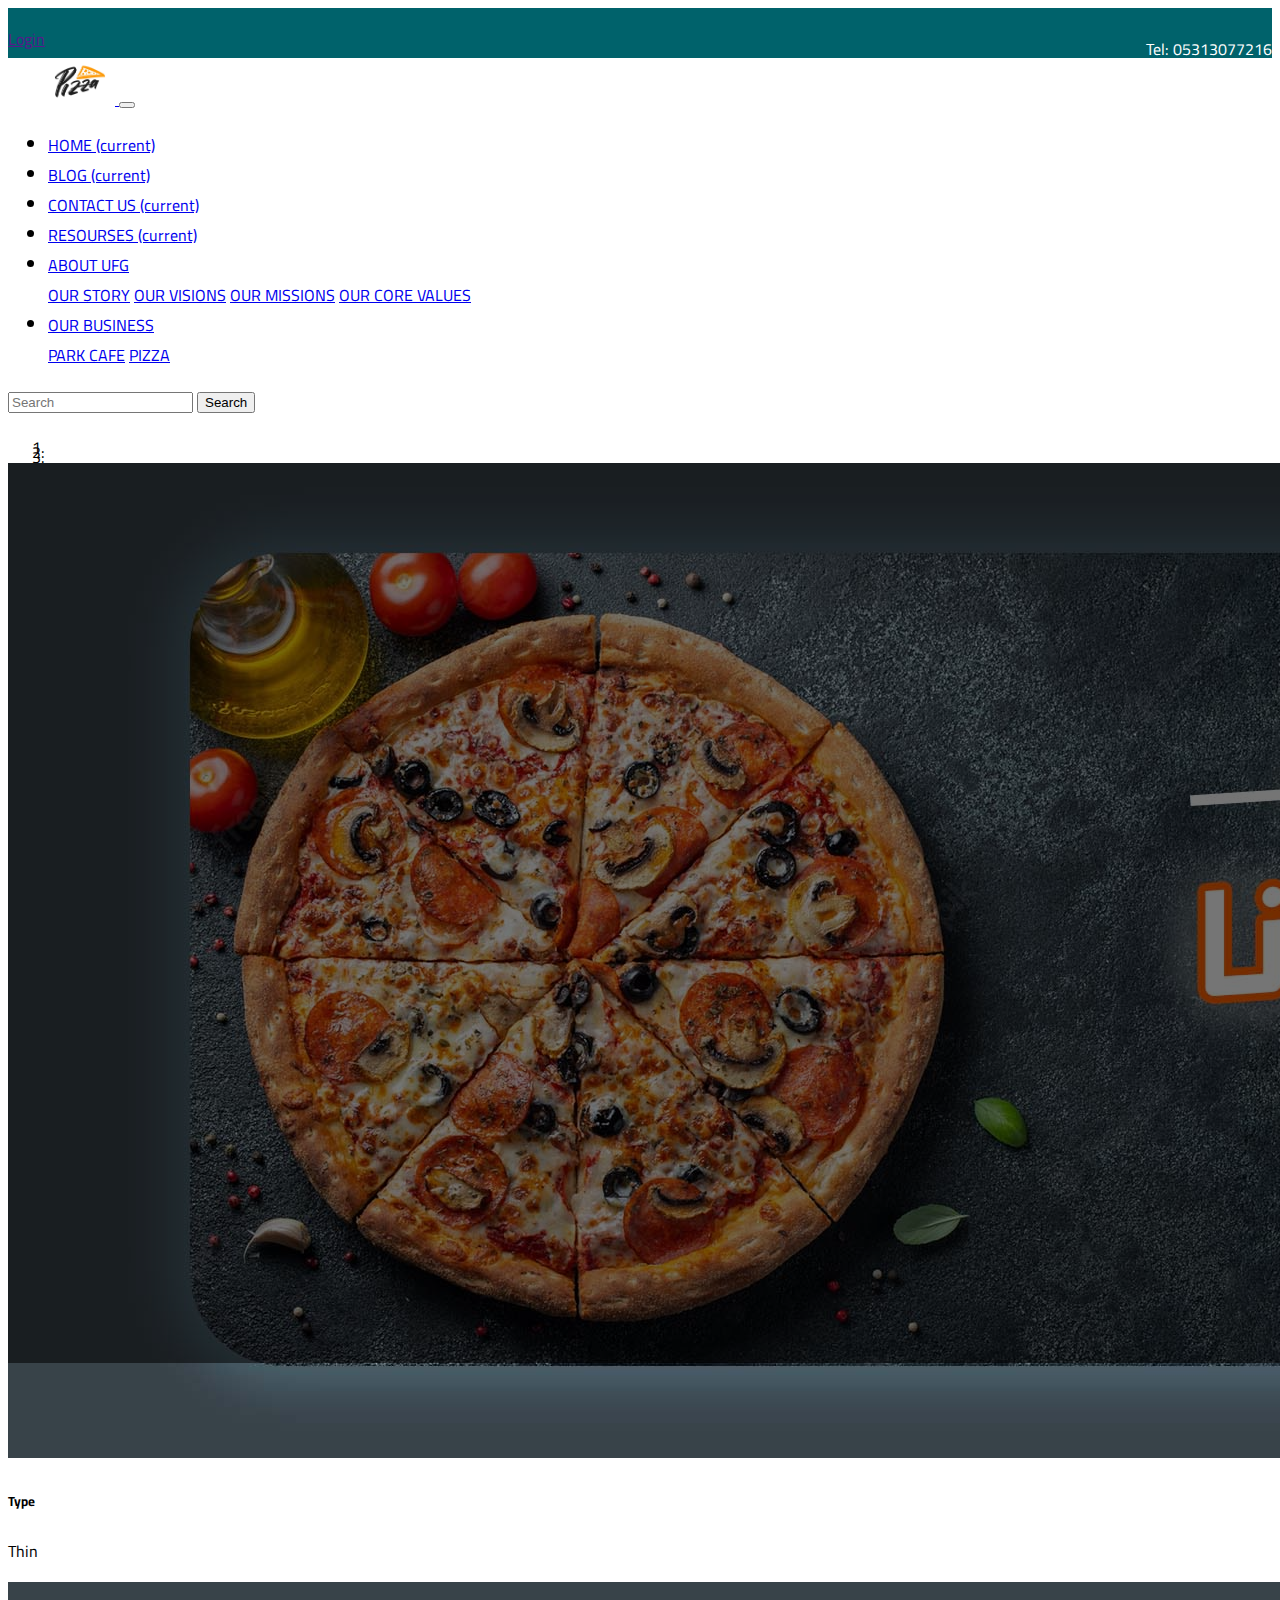
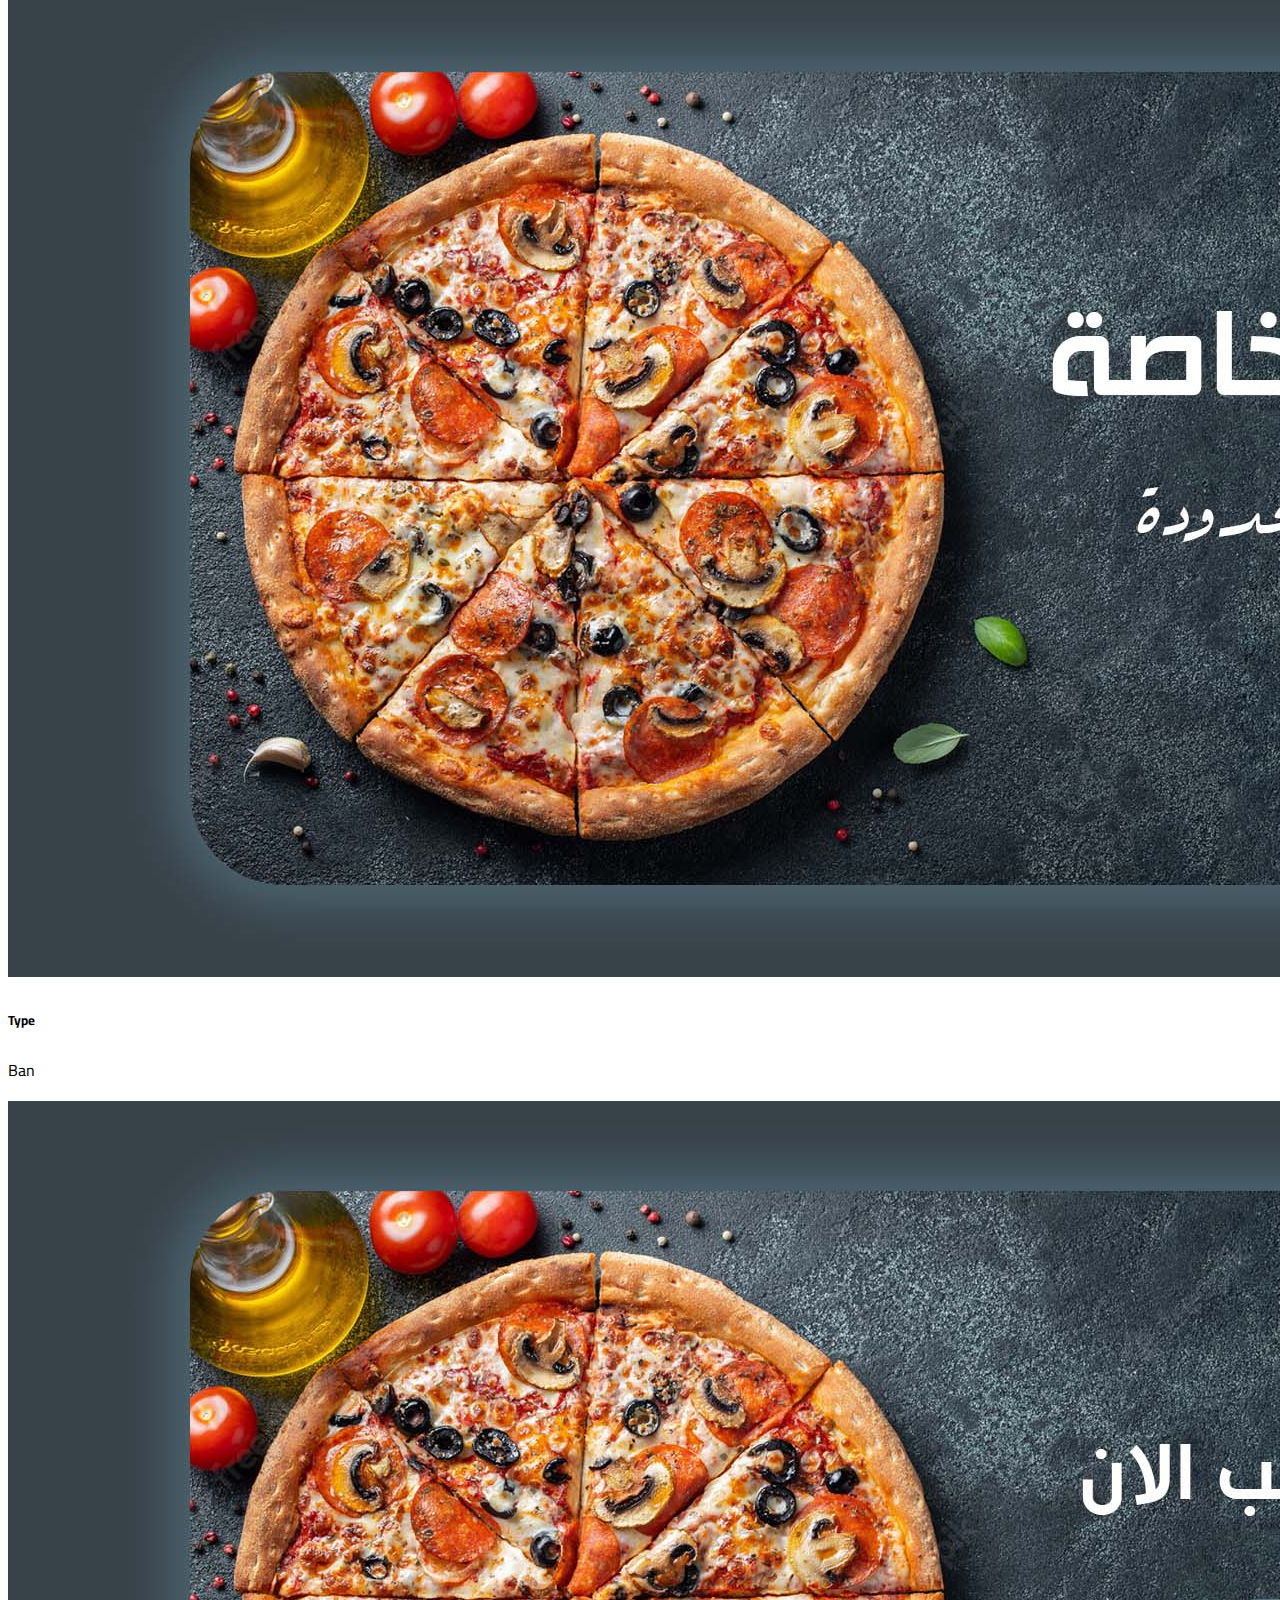
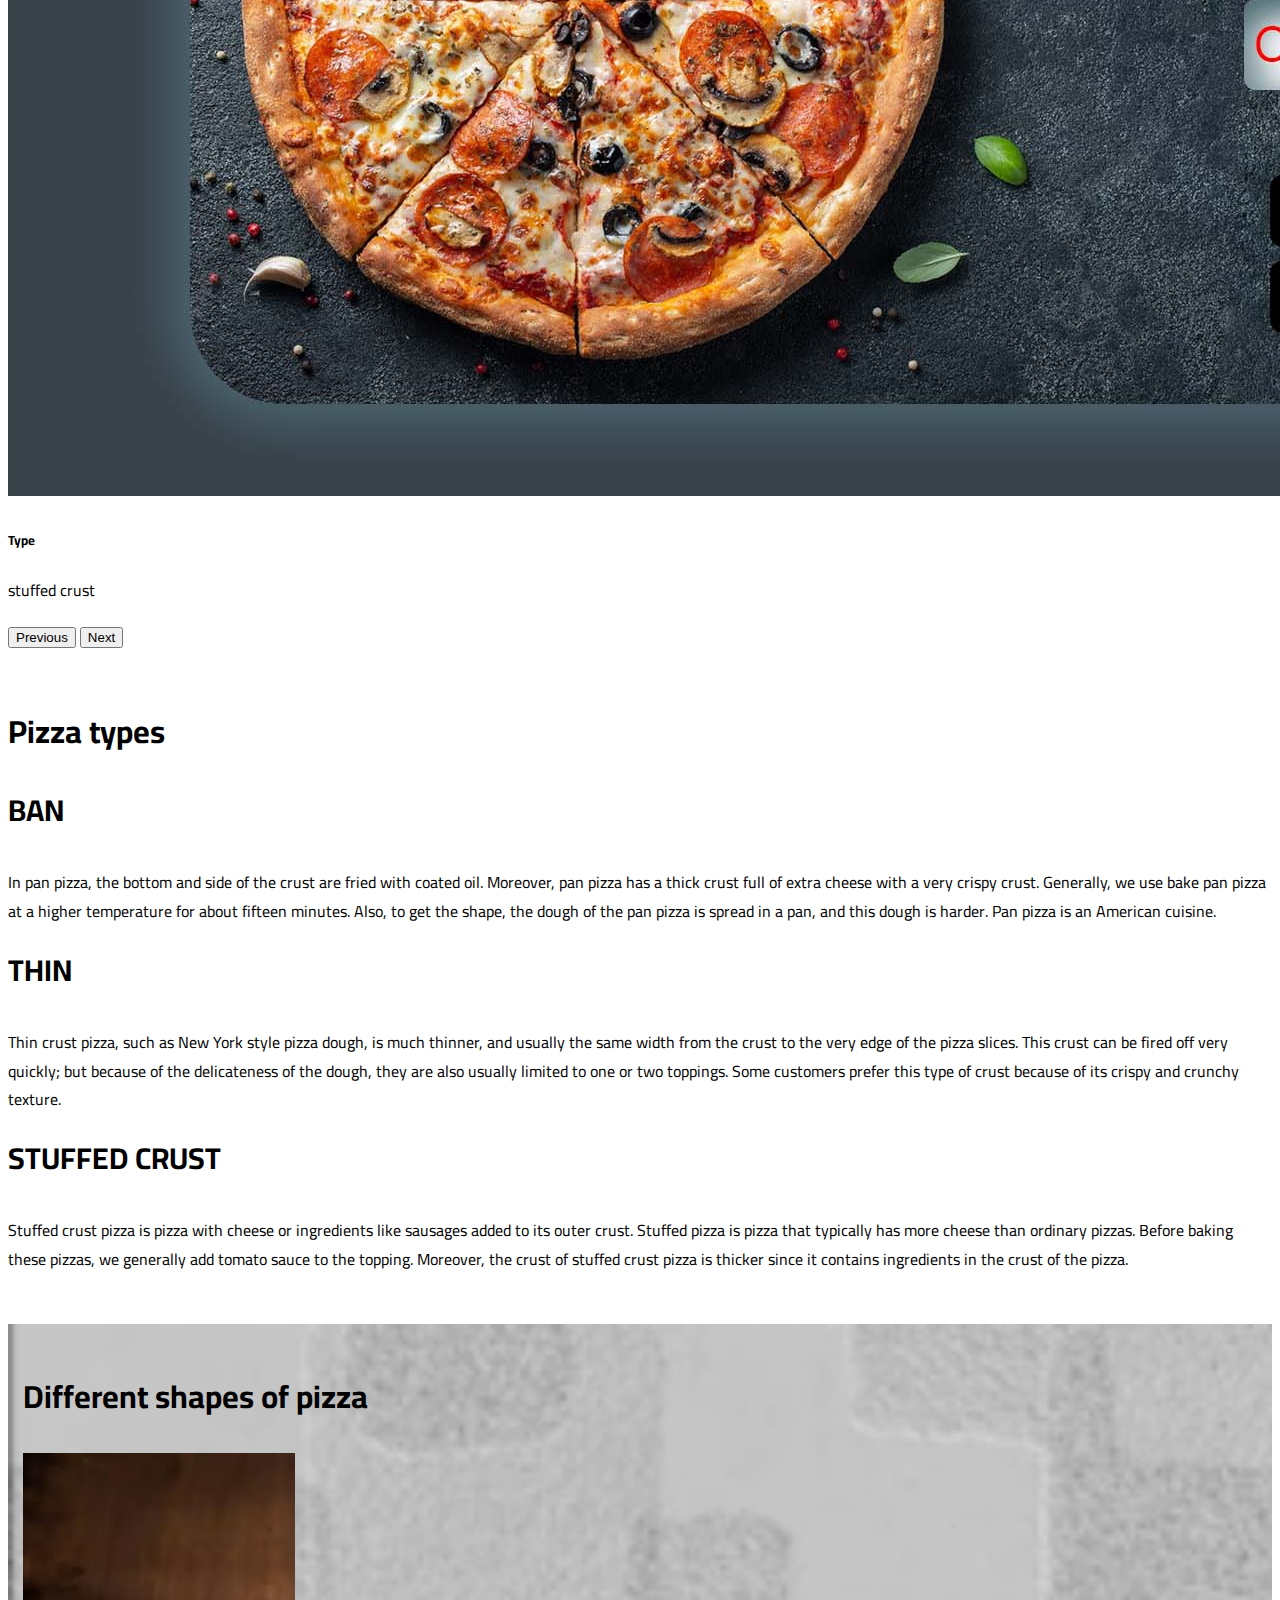
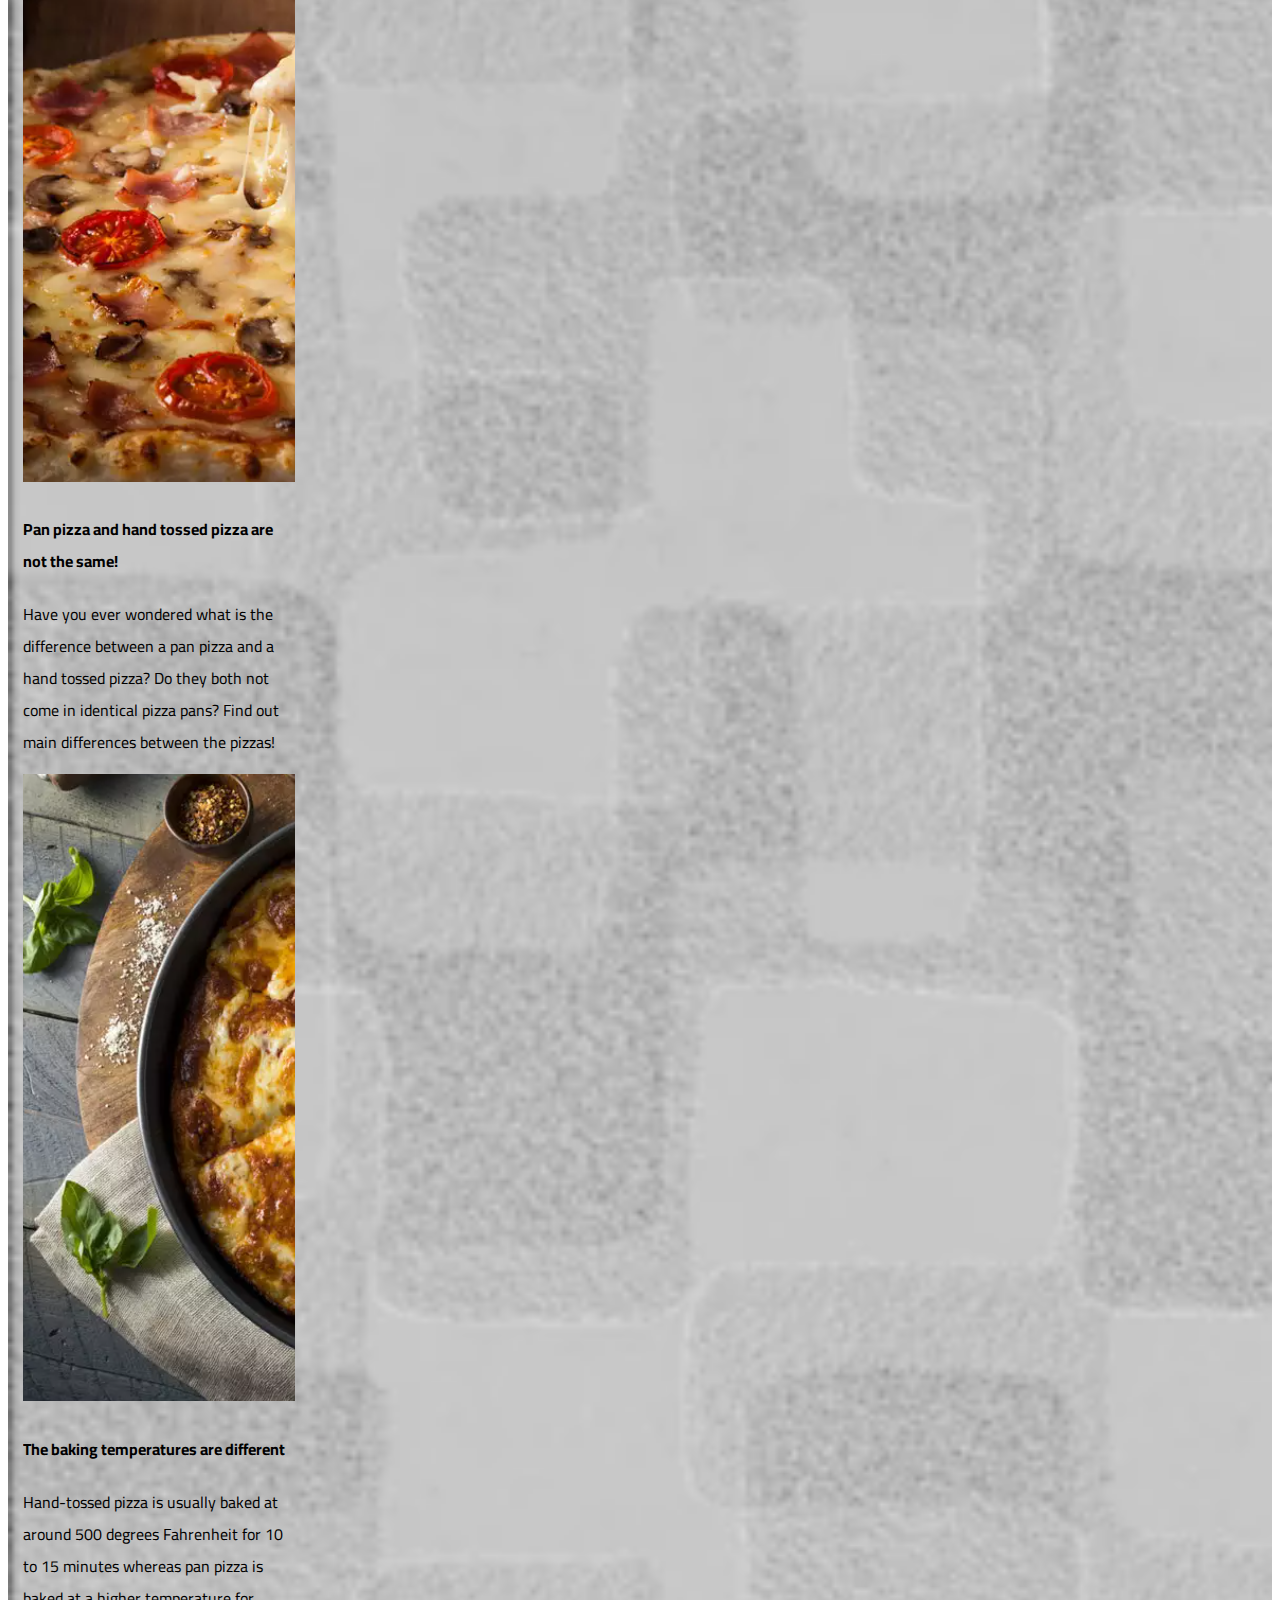
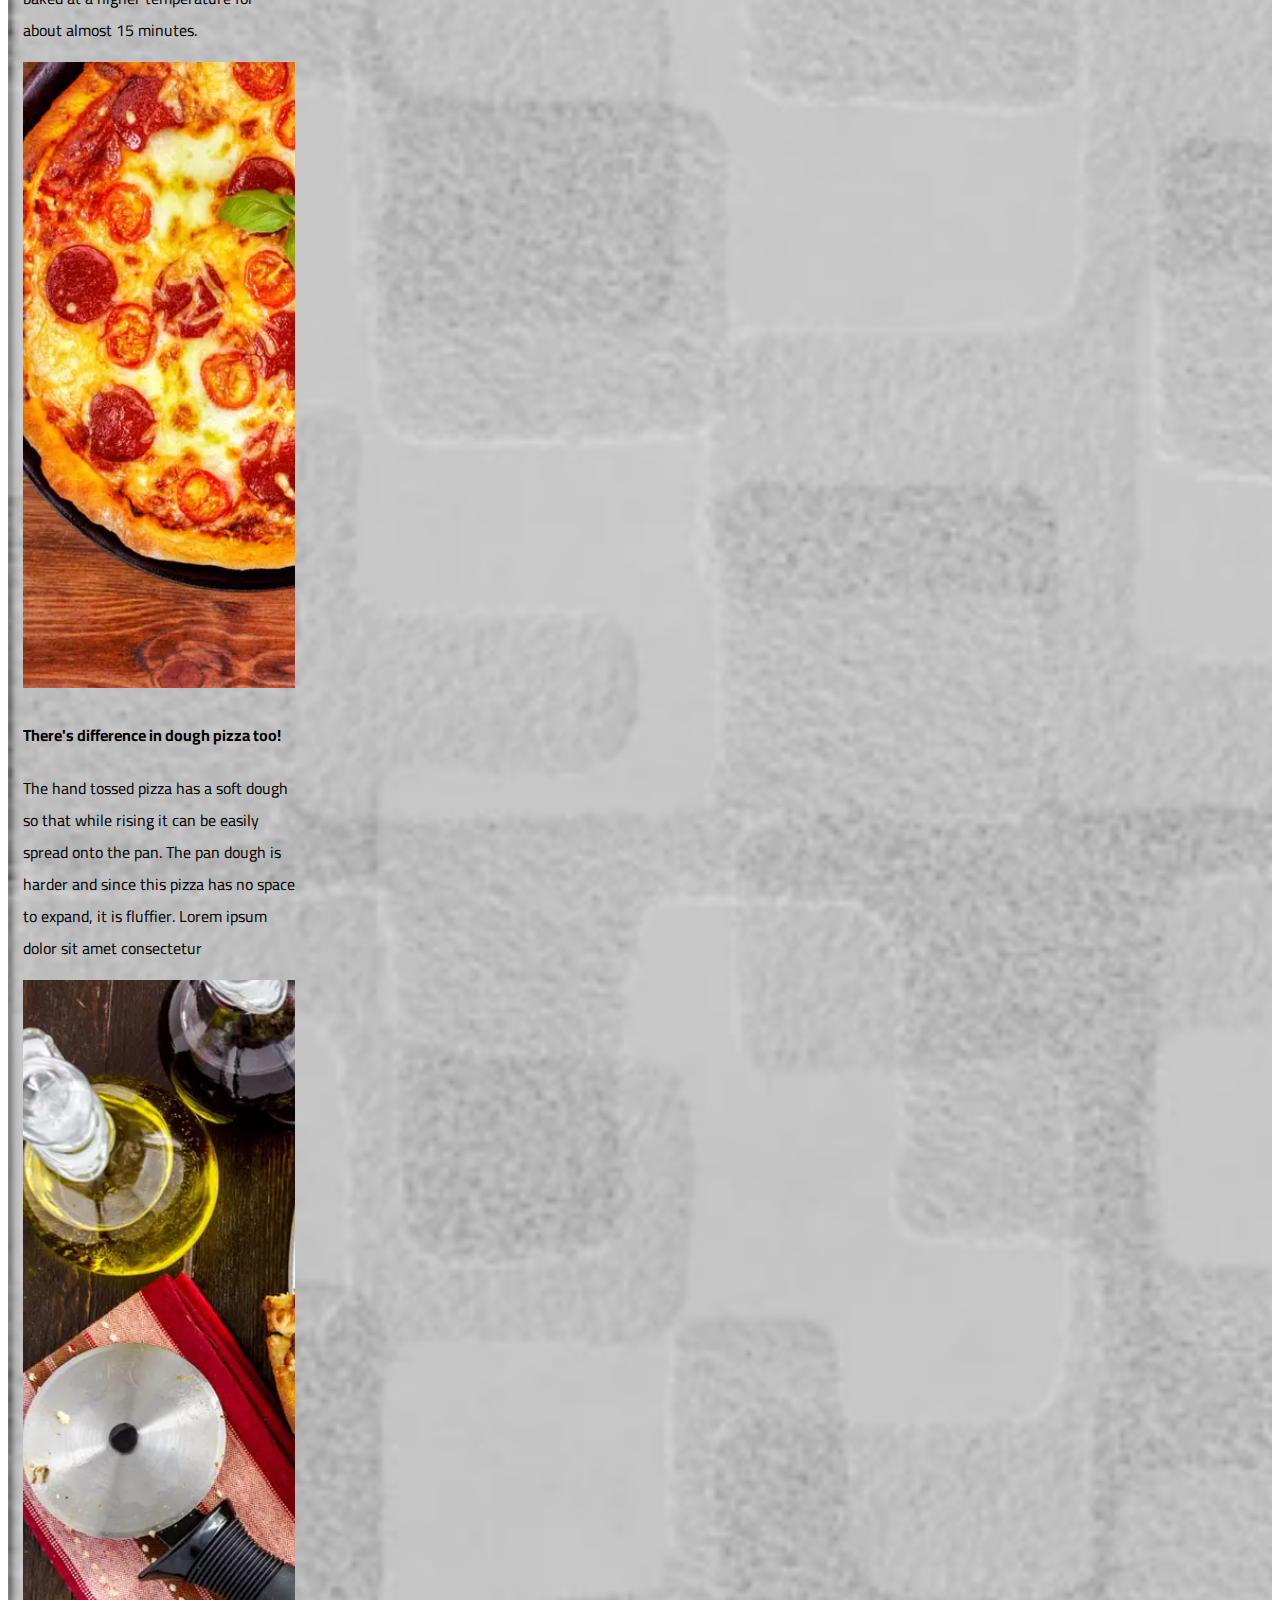
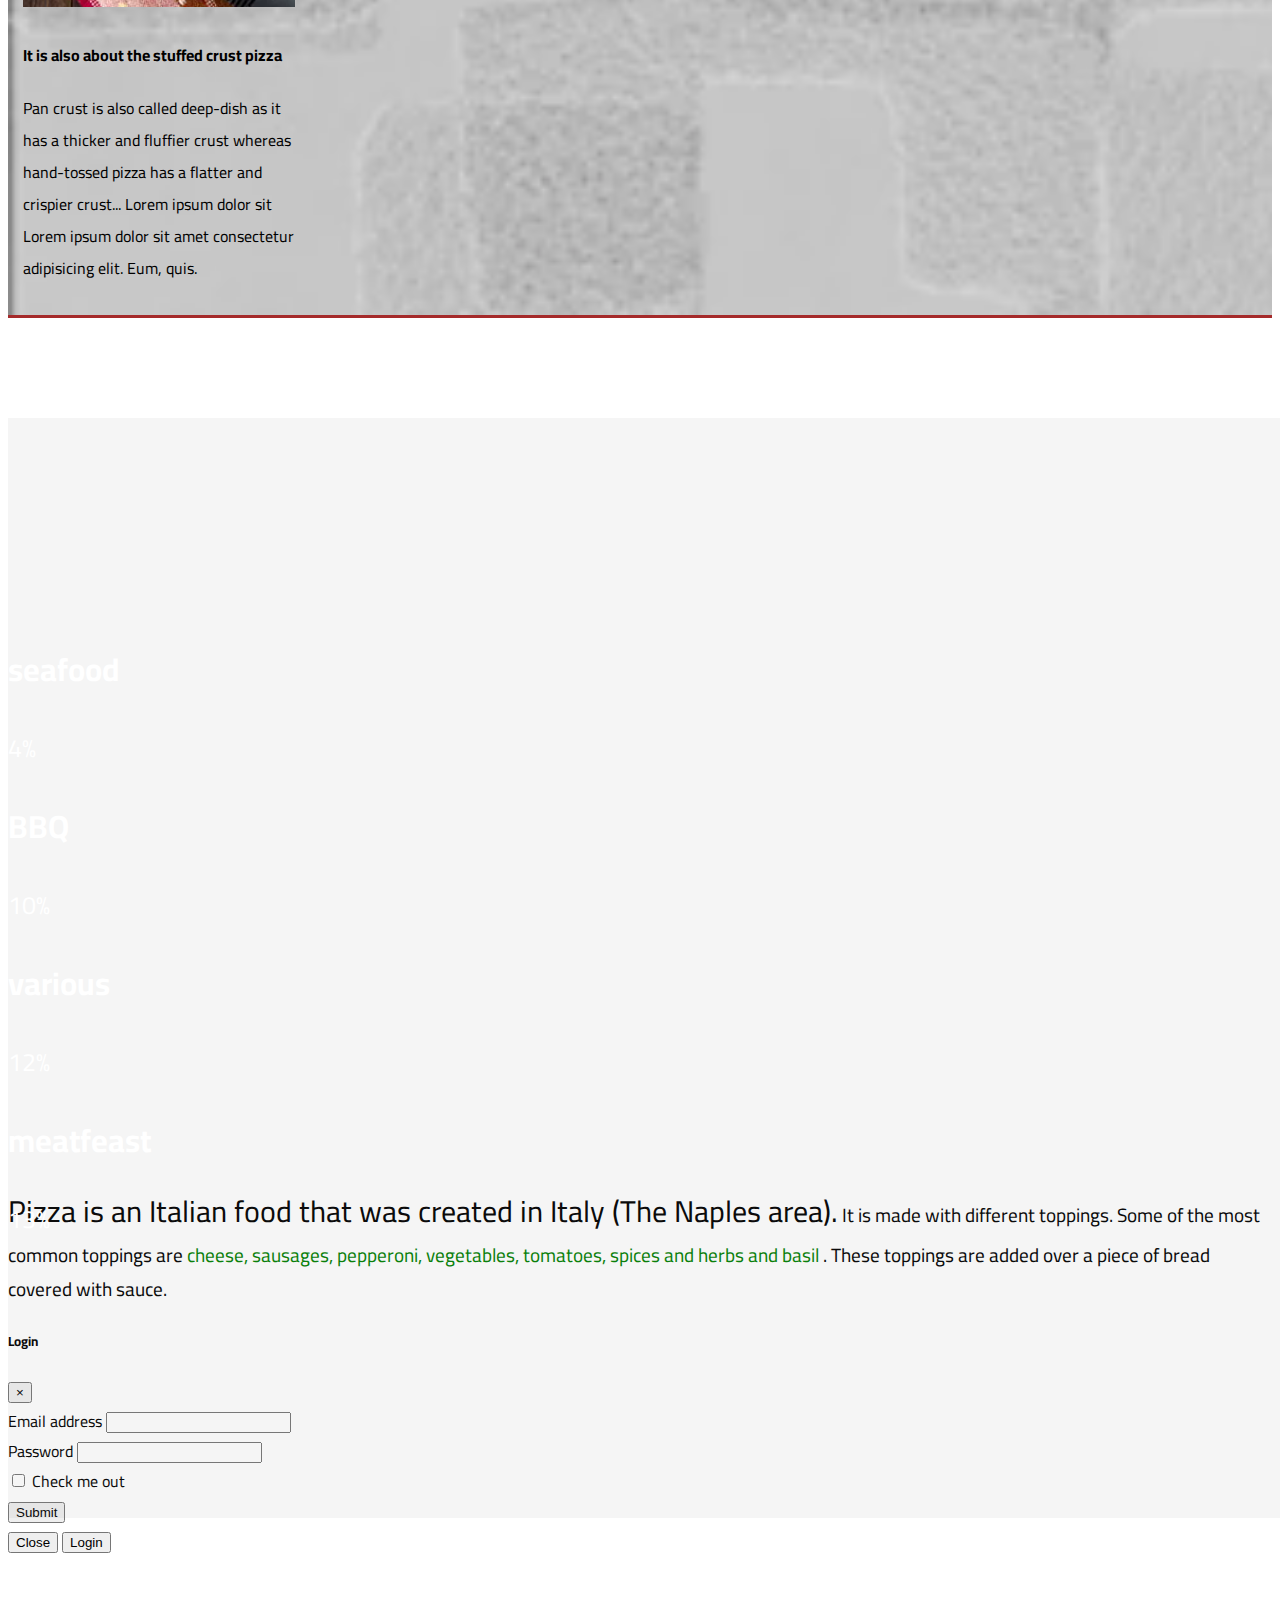
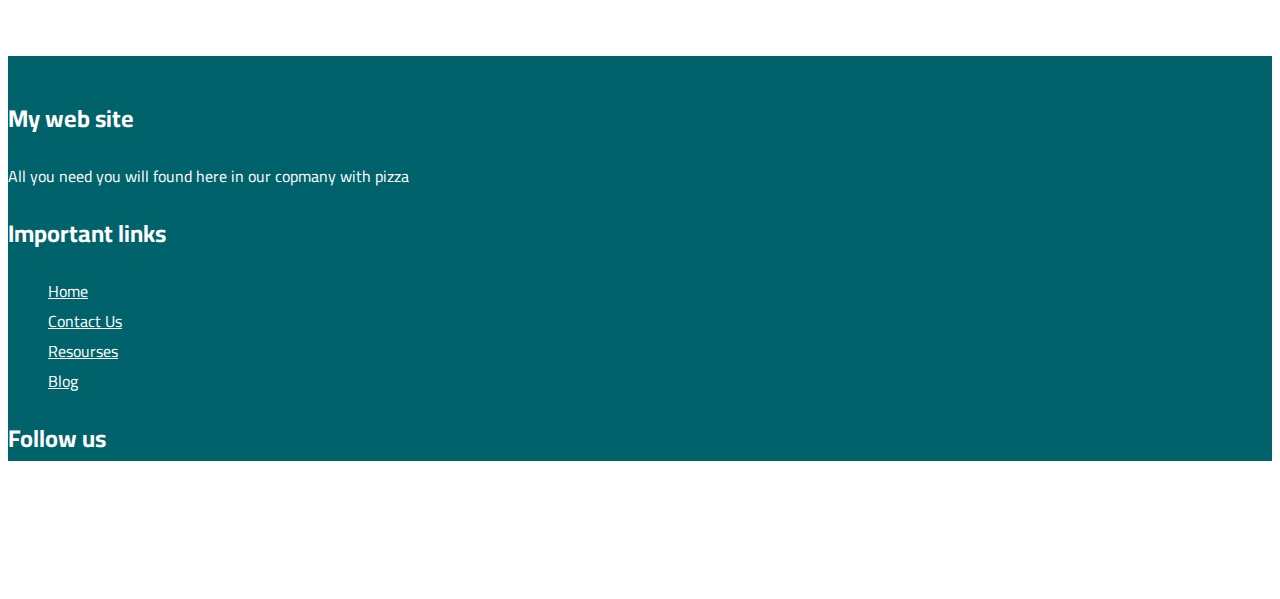
<file: index.html>
<!DOCTYPE html>
<html lang="en">

<head>
  <meta charset="UTF-8">
  <meta http-equiv="X-UA-Compatible" content="IE=edge">
  <meta name="viewport" content="width=device-width, initial-scale=1.0">
  <link rel="stylesheet" href="https://cdnjs.cloudflare.com/ajax/libs/font-awesome/6.2.1/css/all.min.css"
    integrity="sha512-MV7K8+y+gLIBoVD59lQIYicR65iaqukzvf/nwasF0nqhPay5w/9lJmVM2hMDcnK1OnMGCdVK+iQrJ7lzPJQd1w=="
    crossorigin="anonymous" referrerpolicy="no-referrer" />
  <link rel="stylesheet" href="https://cdn.jsdelivr.net/npm/bootstrap@4.6.2/dist/css/bootstrap.min.css"
    integrity="sha384-xOolHFLEh07PJGoPkLv1IbcEPTNtaed2xpHsD9ESMhqIYd0nLMwNLD69Npy4HI+N" crossorigin="anonymous">
  <link rel="stylesheet" href="css/style.css">
  <title>pizza project</title>
</head>

<body>
  <!-- start header -->
  <div class="header">
    <div class="container">
      <div class="row">
        <div class="col">

          <a href="" class="btn btn-outline-info" data-toggle="modal" data-target="#staticBackdrop">Login</a>

          <a href="">
            <i class="fa-brands fa-facebook ml-2"></i>
            <i class="fa-brands fa-youtube ml-2"></i>
            <i class="fa-brands fa-linkedin-in ml-2"></i>
            <i class="fa-brands fa-twitter ml-2"></i>
          </a>

        </div>
        <div class="col">
          <p style="float: right;">Tel: 05313077216 </p>
        </div>

      </div>
    </div>
  </div>
  <!-- end header -->

  <!-- start navbar -->
  <nav class="navbar navbar-expand-lg navbar-light ">
    <div class="container">
      <a class="navbar-brand" href="#">
        <img src="img/pizza_logo.jpg" style="width: 70px;" alt="">
      </a>
      <button class="navbar-toggler" type="button" data-toggle="collapse" data-target="#navbarSupportedContent"
        aria-controls="navbarSupportedContent" aria-expanded="false" aria-label="Toggle navigation">
        <span class="navbar-toggler-icon"></span>
      </button>

      <div class="collapse navbar-collapse" id="navbarSupportedContent">
        <ul class="navbar-nav mr-auto">
          <li class="nav-item active">
            <a class="nav-link" href="index.html">HOME <span class="sr-only">(current)</span></a>
          </li>
          <li class="nav-item active">
            <a class="nav-link" href="blog.html">BLOG <span class="sr-only">(current)</span></a>
          </li>
          <li class="nav-item active">
            <a class="nav-link" href="contact-us.html">CONTACT US <span class="sr-only">(current)</span></a>
          </li>
          <li class="nav-item active">
            <a class="nav-link" href="blog_details.html">RESOURSES <span class="sr-only">(current)</span></a>
          </li>
          <li class="nav-item dropdown">
            <a class="nav-link dropdown-toggle" href="#" role="button" data-toggle="dropdown" aria-expanded="false">
              ABOUT UFG
            </a>
            <div class="dropdown-menu">
              <a class="dropdown-item" href="#">OUR STORY</a>
              <a class="dropdown-item" href="#">OUR VISIONS</a>
              <a class="dropdown-item" href="#">OUR MISSIONS</a>
              <a class="dropdown-item" href="#">OUR CORE VALUES</a>
            </div>
          </li>
          <li class="nav-item dropdown">
            <a class="nav-link dropdown-toggle" href="#" role="button" data-toggle="dropdown" aria-expanded="false">
              OUR BUSINESS
            </a>
            <div class="dropdown-menu">
              <a class="dropdown-item" href="#">PARK CAFE</a>
              <a class="dropdown-item" href="#">PIZZA</a>
            </div>
          </li>
        </ul>
        <form class="form-inline my-2 my-lg-0">
          <input class="form-control mr-sm-2" type="search" placeholder="Search" aria-label="Search">
          <button class="btn btn-outline-success my-2 my-sm-0" type="submit">Search</button>
        </form>
      </div>
    </div>
  </nav>
  <!-- end navbar -->

  <!-- start slider -->
  <div id="carouselExampleCaptions" class="carousel slide" data-ride="carousel">
    <ol class="carousel-indicators">
      <li data-target="#carouselExampleCaptions" data-slide-to="0" class="active"></li>
      <li data-target="#carouselExampleCaptions" data-slide-to="1"></li>
      <li data-target="#carouselExampleCaptions" data-slide-to="2"></li>
    </ol>
    <div class="carousel-inner">
      <div class="overlay"></div>
      <div class="carousel-item active">
        <img src="img/slider (1).jpg" class="d-block w-100" alt="...">
        <div class="carousel-caption d-none d-md-block">
          <h5>Type</h5>
          <p>Thin</p>
        </div>
      </div>
      <div class="carousel-item">
        <img src="img/slider2.jpg" class="d-block w-100" alt="...">
        <div class="carousel-caption d-none d-md-block">
          <h5>Type</h5>
          <p>Ban</p>
        </div>
      </div>
      <div class="carousel-item">
        <img src="img/slider3.jpg" class="d-block w-100" alt="...">
        <div class="carousel-caption d-none d-md-block">
          <h5>Type</h5>
          <p>stuffed crust</p>
        </div>
      </div>
    </div>
    <button class="carousel-control-prev" type="button" data-target="#carouselExampleCaptions" data-slide="prev">
      <span class="carousel-control-prev-icon" aria-hidden="true"></span>
      <span class="sr-only">Previous</span>
    </button>
    <button class="carousel-control-next" type="button" data-target="#carouselExampleCaptions" data-slide="next">
      <span class="carousel-control-next-icon" aria-hidden="true"></span>
      <span class="sr-only">Next</span>
    </button>
  </div>
  <!-- end slider -->

  <!-- start features -->
  <div class="features text-center">
    <h1>Pizza types</h1>
    <div class="container">
      <div class="row">
        <div class="col-lg-4 col-md-3 col-sm-1">
          <i class="fa-sharp fa-solid fa-pizza-slice rounded-circle"></i>
          <h3>BAN</h3>
          <p>In pan pizza, the bottom and side of the crust are fried with coated oil. Moreover, pan pizza has a thick
            crust full of extra cheese with a very crispy crust. Generally, we use bake pan pizza at a higher
            temperature for about fifteen minutes. Also, to get the shape, the dough of the pan pizza is spread in a
            pan, and this dough is harder. Pan pizza is an American cuisine.</p>
        </div>

        <div class="col-lg-4 col-md-3 col-sm-1">
          <i class="fa-sharp fa-solid fa-pizza-slice rounded-circle"></i>
          <h3>THIN</h3>
          <p>Thin crust pizza, such as New York style pizza dough, is much thinner, and usually the same width from the
            crust to the very edge of the pizza slices. This crust can be fired off very quickly; but because of the
            delicateness of the dough, they are also usually limited to one or two toppings. Some customers prefer this
            type of crust because of its crispy and crunchy texture.</p>
        </div>

        <div class="col-lg-4 col-md-3 col-sm-1">
          <i class="fa-sharp fa-solid fa-pizza-slice rounded-circle"></i>
          <h3>STUFFED CRUST</h3>
          <p>Stuffed crust pizza is pizza with cheese or ingredients like sausages added to its outer crust. Stuffed
            pizza is pizza that typically has more cheese than ordinary pizzas. Before baking these pizzas, we generally
            add tomato sauce to the topping. Moreover, the crust of stuffed crust pizza is thicker since it contains
            ingredients in the crust of the pizza.</p>
        </div>

      </div>
    </div>
  </div>
  <!-- end features -->

  <!-- start content -->
  <div class="content text-center">
    <h1 style="margin-bottom: 25px; margin-top: 25px;">Different shapes of pizza</h1>
    <div class="container">
      <div class="row">
        <div class="col-lg-3">
          <div class="card rounded" style="width: 17rem; overflow: hidden;">
            <img src="img/ptype1.jpg" class="card-img-top" alt="...">
            <div class="card-body">
              <h4 class="card-title">Pan pizza and hand tossed pizza are not the same!</h4>
              <p class="card-text">Have you ever wondered what is the difference between a pan pizza and a hand tossed
                pizza? Do they both not come in identical pizza pans? Find out main differences between the pizzas!</p>
            </div>
          </div>
        </div>
        <div class="col-lg-3">
          <div class="card" style="width: 17rem; overflow: hidden;">
            <img src="img/ptype2.jpg" class="card-img-top " alt="...">
            <div class="card-body">
              <h4 class="card-title">The baking temperatures are different</h4>
              <p class="card-text">Hand-tossed pizza is usually baked at around 500 degrees Fahrenheit for 10 to 15
                minutes whereas pan pizza is baked at a higher temperature for about almost 15 minutes.</p>
            </div>
          </div>
        </div>
        <div class="col-lg-3">
          <div class="card" style="width: 17rem; overflow: hidden;">
            <img src="img/ptype4.jpg" class="card-img-top " alt="...">
            <div class="card-body">
              <h4 class="card-title">There's difference in dough pizza too!</h4>
              <p class="card-text">The hand tossed pizza has a soft dough so that while rising it can be easily spread
                onto the pan. The pan dough is harder and since this pizza has no space to expand, it is fluffier. Lorem
                ipsum dolor sit amet consectetur </p>
            </div>
          </div>
        </div>
        <div class="col-lg-3">
          <div class="card" style="width: 17rem; overflow: hidden;">
            <img src="img/ptype5.jpg" class="card-img-top " alt="...">
            <div class="card-body">
              <h4 class="card-title">It is also about the stuffed crust pizza</h4>
              <p class="card-text">Pan crust is also called deep-dish as it has a thicker and fluffier crust whereas
                hand-tossed pizza has a flatter and crispier crust... Lorem ipsum dolor sit Lorem ipsum dolor sit amet
                consectetur adipisicing elit. Eum, quis. </p>

            </div>
          </div>
        </div>
      </div>
    </div>
  </div>
  <!-- end content -->

  <!-- start statistic -->
  <div class="statistic text-center">
    <div class="overlay">
      <div class="container">
        <div class="row">
          <div class="col-lg-2">
            <h1>seafood</h1>
            <p style="font-size: 25px;">4%</p>
          </div>
          <div class="col-lg-2">
            <h1>BBQ</h1>
            <p style="font-size: 25px;">10%</p>
          </div>
          <div class="col-lg-2">
            <h1>various</h1>
            <p style="font-size: 25px;">12%</p>
          </div>
          <div class="col-lg-2">
            <h1>meatfeast</h1>
            <p style="font-size: 25px;">13%</p>
          </div>

        </div>
      </div>
    </div>
  </div>
  </div>
  <!-- end statistic -->

  <!-- pg -->
  <div class="pg mt-5">
    <div class="container">
      <p>
        <span style="font-size: larger; line-height: 1.8;"><span style="font-size: 30px;">Pizza is an Italian food that was created in Italy (The Naples area).</span> It
        is made with different toppings. Some of the most common toppings are <span style="color: green;">cheese, sausages, pepperoni,
          vegetables, tomatoes, spices and herbs and basil</span> . These toppings are added over a piece of bread covered with
        sauce.</span>
      </p>
    </div>
  </div>
  <!-- pg -->


  <!-- Modal -->
  <div class="modal fade" id="staticBackdrop" data-backdrop="static" data-keyboard="false" tabindex="-1"
    aria-labelledby="staticBackdropLabel" aria-hidden="true">
    <div class="modal-dialog">
      <div class="modal-content">
        <div class="modal-header">
          <h5 class="modal-title" id="staticBackdropLabel">Login</h5>
          <button type="button" class="close" data-dismiss="modal" aria-label="Close">
            <span aria-hidden="true">&times;</span>
          </button>
        </div>
        <div class="modal-body">
          <form>
            <div class="form-group">
              <label for="exampleInputEmail1">Email address</label>
              <input type="email" class="form-control" id="exampleInputEmail1" aria-describedby="emailHelp">
              <small id="emailHelp" class="form-text text-muted"></small>
            </div>
            <div class="form-group">
              <label for="exampleInputPassword1">Password</label>
              <input type="password" class="form-control" id="exampleInputPassword1">
            </div>
            <div class="form-group form-check">
              <input type="checkbox" class="form-check-input" id="exampleCheck1">
              <label class="form-check-label" for="exampleCheck1">Check me out</label>
            </div>
            <button type="submit" class="btn btn-primary">Submit</button>
          </form>
        </div>
        <div class="modal-footer">
          <button type="button" class="btn btn-secondary" data-dismiss="modal">Close</button>
          <button type="button" class="btn btn-primary">Login</button>
        </div>
      </div>
    </div>
  </div>



  <!-- start footer -->
  <footer class="text-center">
    <div class="container">
      <div class="row">
        <div class="col-lg-4">
          <h2>My web site</h2>
          <p>All you need you will found here in our copmany with pizza</p>

        </div>
        <div class="col-lg-4">
          <h2>Important links</h2>
          <ul>
            <li><a href="index.html">Home</a></li>
            <li><a href="contact-us.html">Contact Us</a></li>
            <li><a href="blog_details.html">Resourses</a></li>
            <li><a href="blog.html">Blog</a></li>
          </ul>
        </div>
        <div class="col-lg-4">
          <h2>Follow us</h2>
          <ul>
            <li><a href=""><i class="fa-brands fa-facebook ml-2"></i></a></li>
            <li><a href=""><i class="fa-brands fa-youtube ml-2"></i></a></li>
            <li><a href=""><i class="fa-brands fa-linkedin-in ml-2"></i></a></li>
            <li><a href=""><i class="fa-brands fa-twitter ml-2"></i></a></li>



          </ul>
        </div>
      </div>
    </div>
  </footer>
  <div class="footer1 bg-dark text-center fa-1x" style="padding-top: 10px;">
    <div class="container">
      <div class="row">
        <div class="col">
          <a style="text-decoration: none;" href="">
            <p style="color: white;">© bodoolf 2022</p>
          </a>
          <a style="text-decoration: none;" href="">
            <p style="color: white;">All rights reserved</p>
          </a>
        </div>
      </div>
    </div>
  </div>
  <!-- end footer -->









  <!--Start of Tawk.to Script-->
  <script type="text/javascript">
    var Tawk_API = Tawk_API || {}, Tawk_LoadStart = new Date();
    (function () {
      var s1 = document.createElement("script"), s0 = document.getElementsByTagName("script")[0];
      s1.async = true;
      s1.src = 'https://embed.tawk.to/63a6f4da474251287909e501/1gl22ou1u';
      s1.charset = 'UTF-8';
      s1.setAttribute('crossorigin', '*');
      s0.parentNode.insertBefore(s1, s0);
    })();
  </script>
  <!--End of Tawk.to Script-->
  <script src="https://cdn.jsdelivr.net/npm/jquery@3.5.1/dist/jquery.slim.min.js"
    integrity="sha384-DfXdz2htPH0lsSSs5nCTpuj/zy4C+OGpamoFVy38MVBnE+IbbVYUew+OrCXaRkfj"
    crossorigin="anonymous"></script>
  <script src="https://cdn.jsdelivr.net/npm/popper.js@1.16.1/dist/umd/popper.min.js"
    integrity="sha384-9/reFTGAW83EW2RDu2S0VKaIzap3H66lZH81PoYlFhbGU+6BZp6G7niu735Sk7lN"
    crossorigin="anonymous"></script>
  <script src="https://cdn.jsdelivr.net/npm/bootstrap@4.6.2/dist/js/bootstrap.min.js"
    integrity="sha384-+sLIOodYLS7CIrQpBjl+C7nPvqq+FbNUBDunl/OZv93DB7Ln/533i8e/mZXLi/P+"
    crossorigin="anonymous"></script>
</body>

</html>
</file>
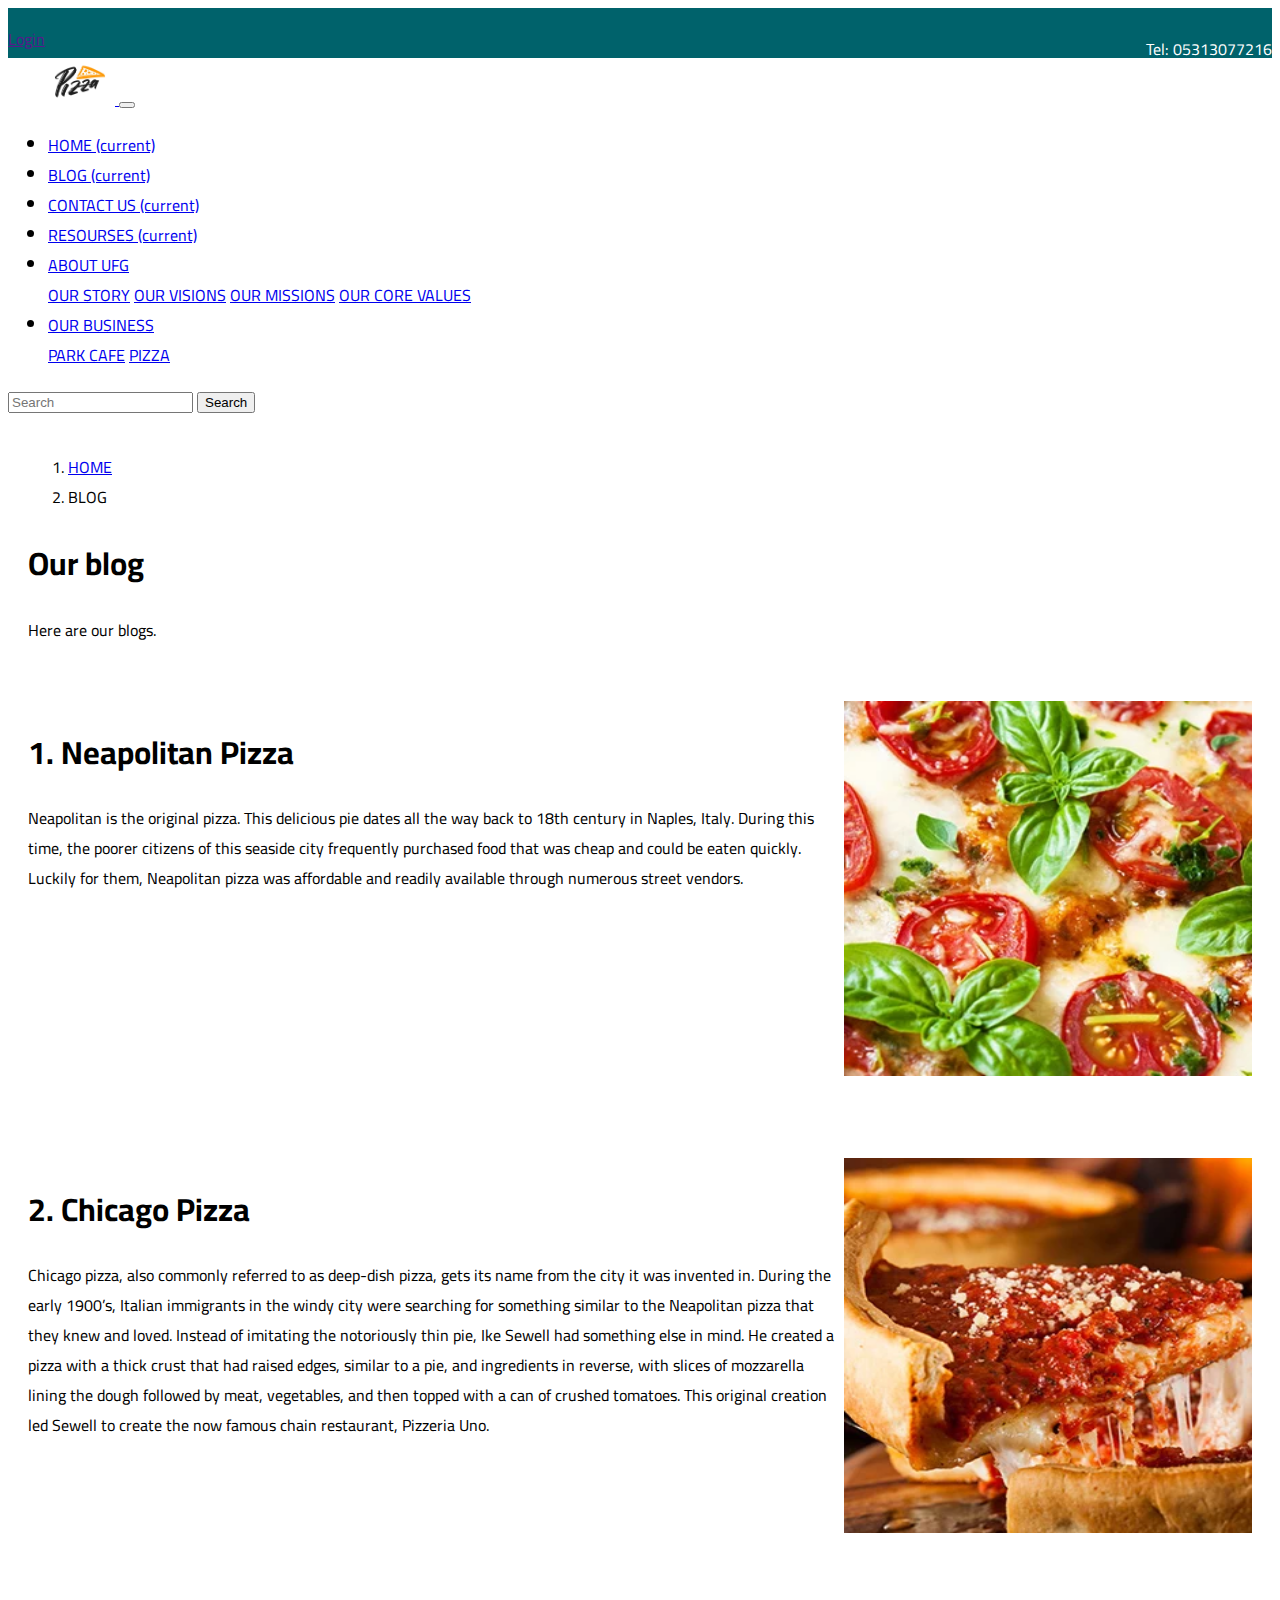
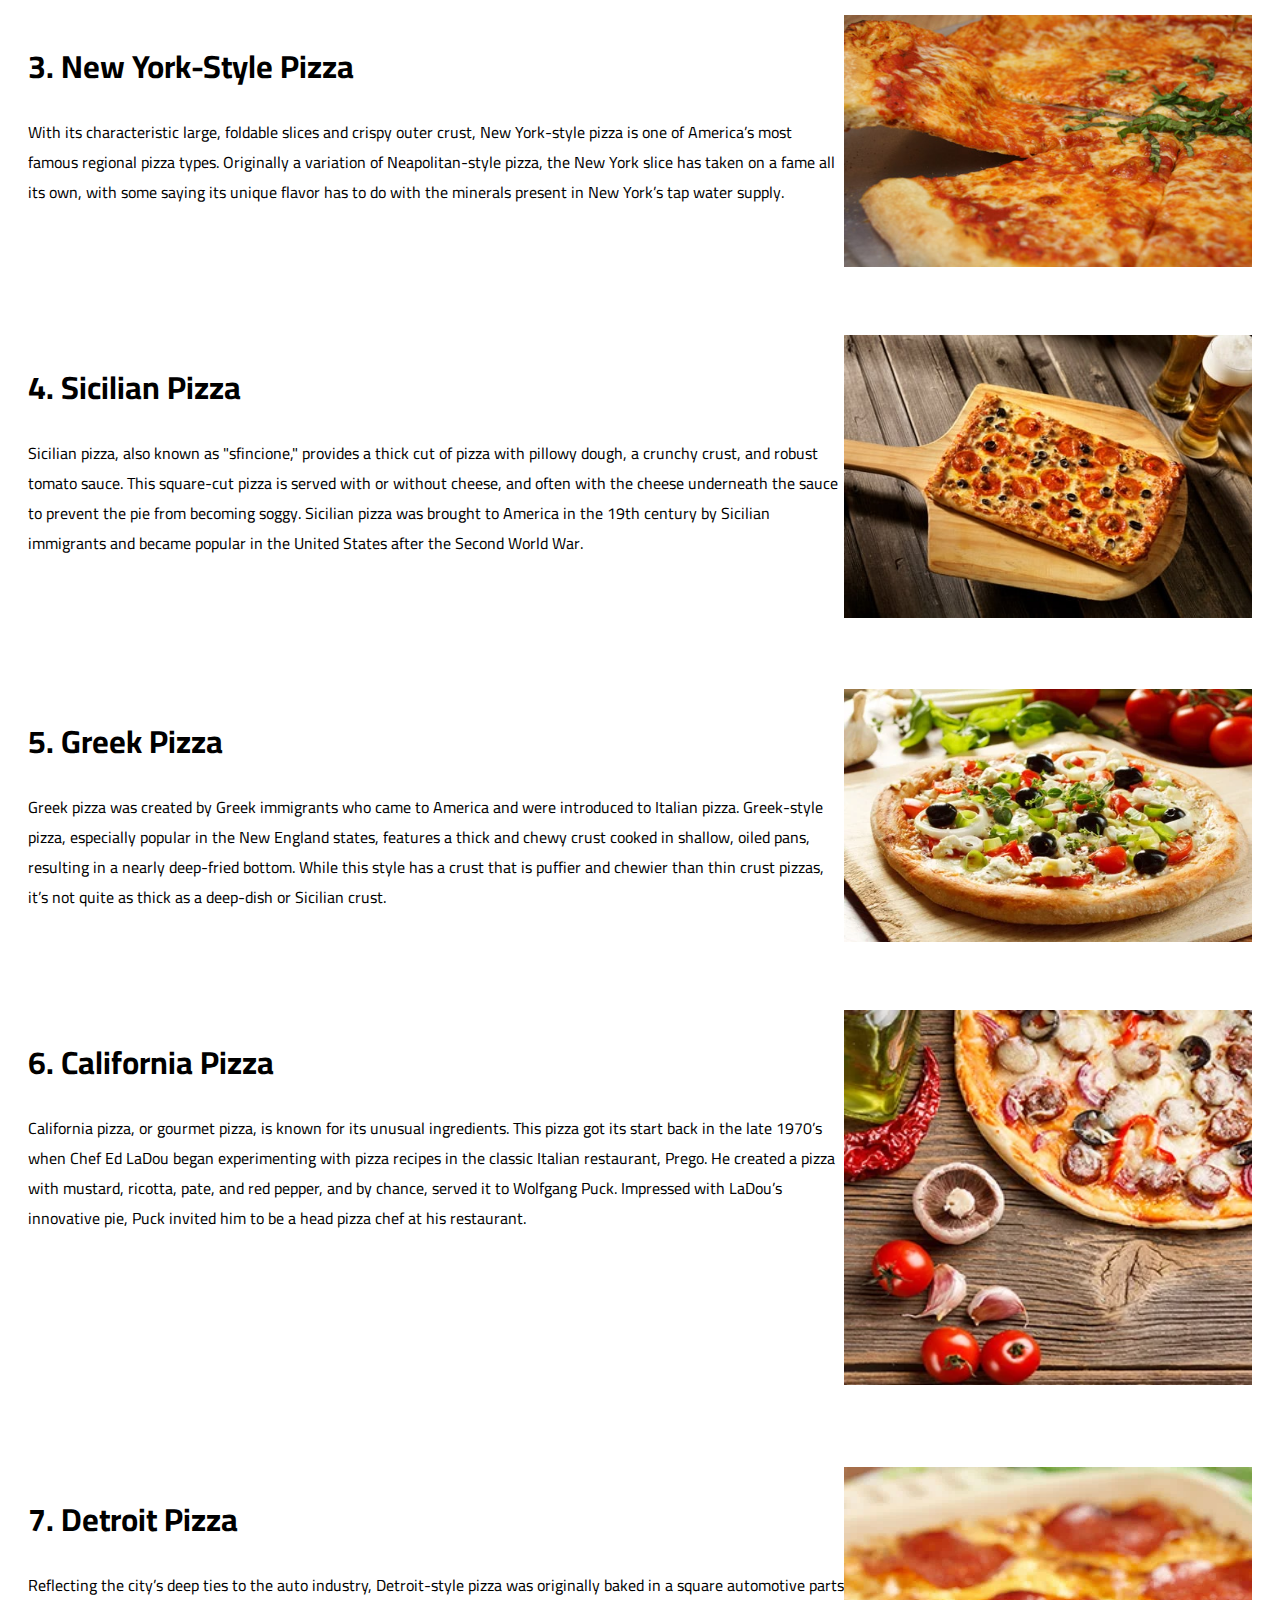
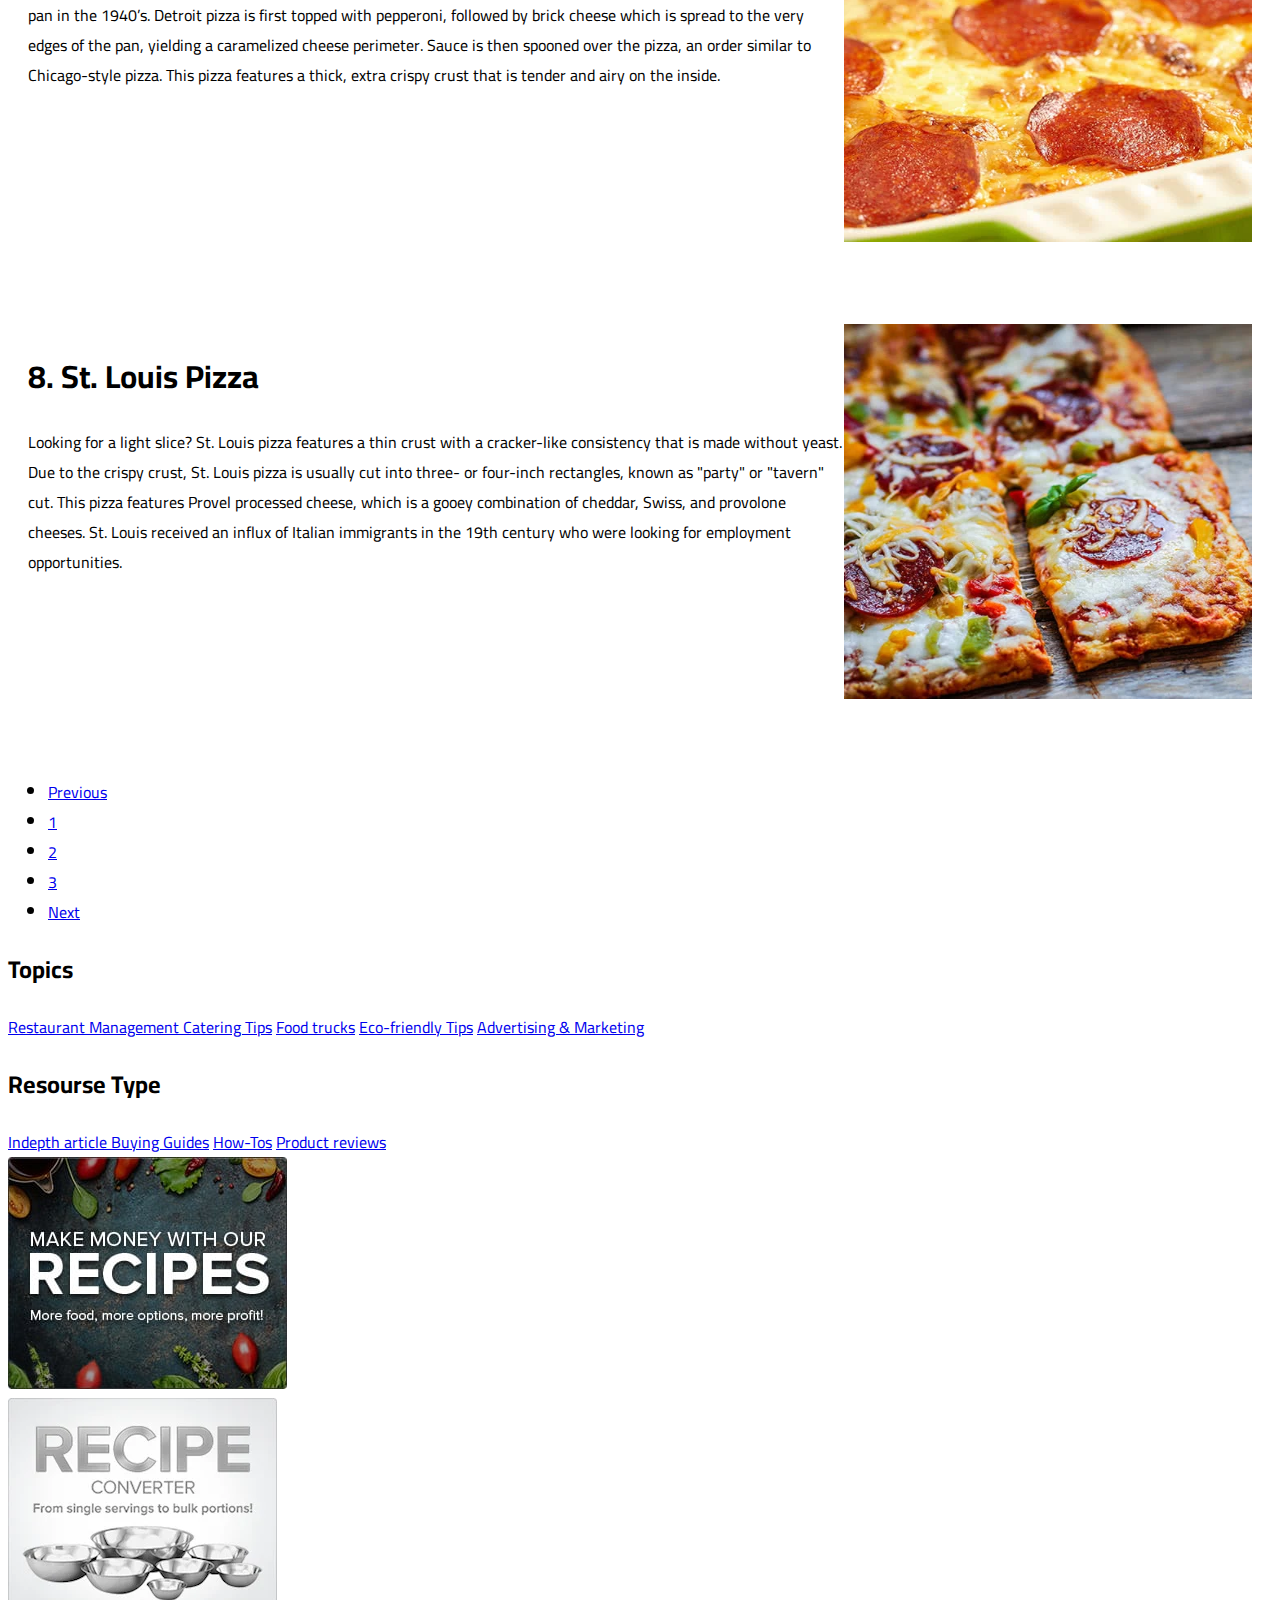
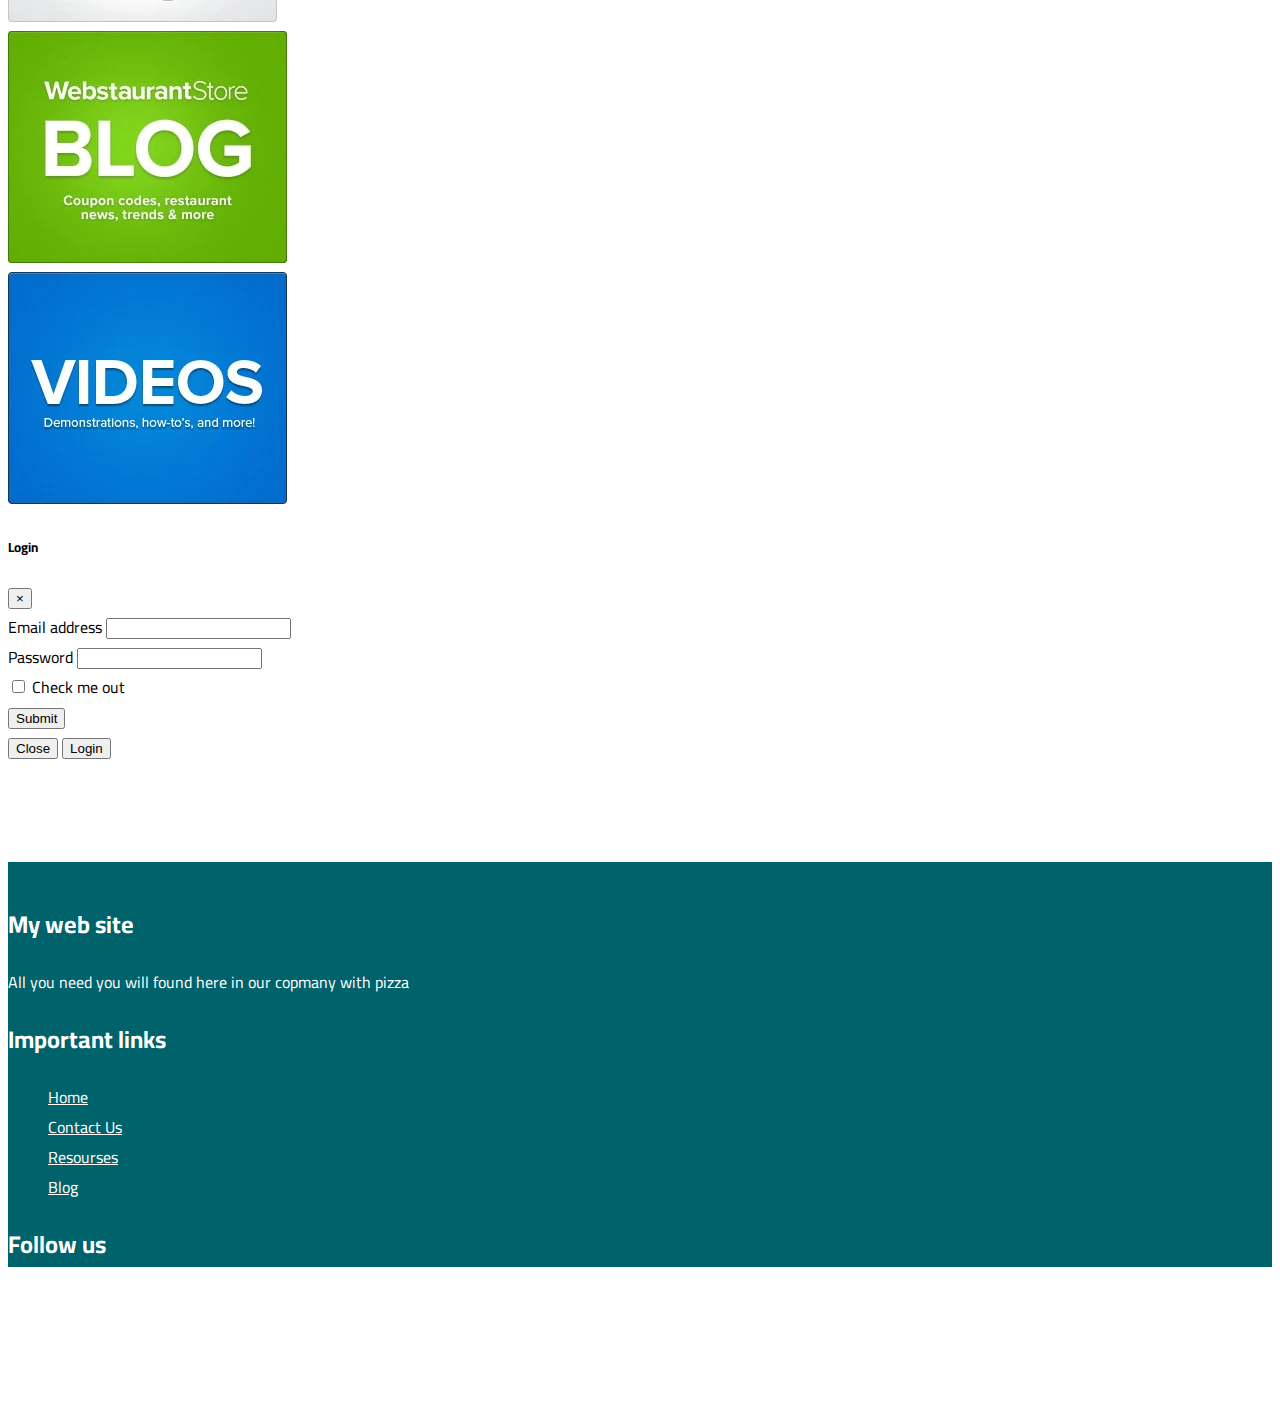
<file: blog.html>
<!DOCTYPE html>
<html lang="en">

<head>
  <meta charset="UTF-8">
  <meta http-equiv="X-UA-Compatible" content="IE=edge">
  <meta name="viewport" content="width=device-width, initial-scale=1.0">
  <link rel="stylesheet" href="https://cdnjs.cloudflare.com/ajax/libs/font-awesome/6.2.1/css/all.min.css"
    integrity="sha512-MV7K8+y+gLIBoVD59lQIYicR65iaqukzvf/nwasF0nqhPay5w/9lJmVM2hMDcnK1OnMGCdVK+iQrJ7lzPJQd1w=="
    crossorigin="anonymous" referrerpolicy="no-referrer" />
  <link rel="stylesheet" href="https://cdn.jsdelivr.net/npm/bootstrap@4.6.2/dist/css/bootstrap.min.css"
    integrity="sha384-xOolHFLEh07PJGoPkLv1IbcEPTNtaed2xpHsD9ESMhqIYd0nLMwNLD69Npy4HI+N" crossorigin="anonymous">
  <link rel="stylesheet" href="css/style.css">
  <title>pizza project</title>
</head>

<body>
 <!-- start header -->
 <div class="header">
  <div class="container">
      <div class="row">
        <div class="col">

          <a href=""class="btn btn-outline-info" data-toggle="modal" data-target="#staticBackdrop">Login</a>

          <a href="">
            <i class="fa-brands fa-facebook ml-2"></i>
            <i class="fa-brands fa-youtube ml-2"></i>
            <i class="fa-brands fa-linkedin-in ml-2"></i>
            <i class="fa-brands fa-twitter ml-2"></i>
          </a>
          
        </div>
          <div class="col">
              <p style="float: right;">Tel: 05313077216 </p>
          </div>
          
      </div>
  </div>
</div>
<!-- end header -->

  <!-- start navbar -->
  <nav class="navbar navbar-expand-lg navbar-light ">
    <div class="container">
      <a class="navbar-brand" href="#">
        <img src="img/pizza_logo.jpg" style="width: 70px;" alt="">
      </a>
      <button class="navbar-toggler" type="button" data-toggle="collapse" data-target="#navbarSupportedContent" aria-controls="navbarSupportedContent" aria-expanded="false" aria-label="Toggle navigation">
        <span class="navbar-toggler-icon"></span>
      </button>
    
      <div class="collapse navbar-collapse" id="navbarSupportedContent">
        <ul class="navbar-nav mr-auto">
          <li class="nav-item active">
            <a class="nav-link" href="index.html">HOME <span class="sr-only">(current)</span></a>
          </li>
          <li class="nav-item active">
            <a class="nav-link" href="blog.html">BLOG <span class="sr-only">(current)</span></a>
          </li>
          <li class="nav-item active">
            <a class="nav-link" href="contact-us.html">CONTACT US <span class="sr-only">(current)</span></a>
          </li>
          <li class="nav-item active">
            <a class="nav-link" href="blog_details.html">RESOURSES <span class="sr-only">(current)</span></a>
          </li>
          <li class="nav-item dropdown">
            <a class="nav-link dropdown-toggle" href="#" role="button" data-toggle="dropdown" aria-expanded="false">
              ABOUT UFG
            </a>
            <div class="dropdown-menu">
              <a class="dropdown-item" href="#">OUR STORY</a>
              <a class="dropdown-item" href="#">OUR VISIONS</a>
              <a class="dropdown-item" href="#">OUR MISSIONS</a>
              <a class="dropdown-item" href="#">OUR CORE VALUES</a>
            </div>
          </li>
          <li class="nav-item dropdown">
            <a class="nav-link dropdown-toggle" href="#" role="button" data-toggle="dropdown" aria-expanded="false">
              OUR BUSINESS
            </a>
            <div class="dropdown-menu">
              <a class="dropdown-item" href="#">PARK CAFE</a>
              <a class="dropdown-item" href="#">PIZZA</a>
            </div>
          </li>
        </ul>
        <form class="form-inline my-2 my-lg-0">
          <input class="form-control mr-sm-2" type="search" placeholder="Search" aria-label="Search">
          <button class="btn btn-outline-success my-2 my-sm-0" type="submit">Search</button>
        </form>
      </div>
    </div>
  </nav>
  <!-- end navbar -->

  <!-- start page name -->
  <div class="jumbotron jumbotron-fluid">
    <div class="container">
      <nav aria-label="breadcrumb">
        <ol class="breadcrumb">
          <li class="breadcrumb-item"><a href="index.html">HOME</a></li>
          <li class="breadcrumb-item active" aria-current="page">BLOG</li>
        </ol>
      </nav>
      <h1 class="display-4">Our blog</h1>
      <p class="lead">Here are our blogs.</p>
    </div>
  </div>
  <!-- end page name -->

  <!-- start blogs -->
  <div class="blogs">
    <div class="container">
      <div class="row">
        <div class="col-md-9 col-12">
          <div class="jumbotron">
            <div class="blog_info">
              <h1>1. Neapolitan Pizza</h1>
          
              <p>Neapolitan is the original pizza. This delicious pie dates all the way back to 18th century in Naples, Italy. During this time, the poorer citizens of this seaside city frequently purchased food that was cheap and could be eaten quickly. Luckily for them, Neapolitan pizza was affordable and readily available through numerous street vendors.
              </p>
              
            </div>
            <div class="blog_img">
              <img src="img/blog1.jpg" style="width: 100%; height: 90%;">
            </div>
          </div>

          <div class="jumbotron">
            <div class="blog_info">
              <h1>2. Chicago Pizza</h1> 
              <p>Chicago pizza, also commonly referred to as deep-dish pizza, gets its name from the city it was invented in. During the early 1900’s, Italian immigrants in the windy city were searching for something similar to the Neapolitan pizza that they knew and loved. Instead of imitating the notoriously thin pie, Ike Sewell had something else in mind. He created a pizza with a thick crust that had raised edges, similar to a pie, and ingredients in reverse, with slices of mozzarella lining the dough followed by meat, vegetables, and then topped with a can of crushed tomatoes. This original creation led Sewell to create the now famous chain restaurant, Pizzeria Uno.
              </p>
              
            </div>
            <div class="blog_img">
              <img src="img/blog2.jpg" style="width: 100%; height: 90%;">
            </div>
          </div>

          <div class="jumbotron">
            <div class="blog_info">
              <h1>3. New York-Style Pizza</h1>
            
              <p>With its characteristic large, foldable slices and crispy outer crust, New York-style pizza is one of America’s most famous regional pizza types. Originally a variation of Neapolitan-style pizza, the New York slice has taken on a fame all its own, with some saying its unique flavor has to do with the minerals present in New York’s tap water supply.
              </p>
              
            </div>
            <div class="blog_img">
              <img src="img/blog3.jpg" style="width: 100%; height: 90%;">
            </div>
          </div>

          <div class="jumbotron">
            <div class="blog_info">
              <h1>4. Sicilian Pizza
              </h1>
              
              <p>Sicilian pizza, also known as "sfincione," provides a thick cut of pizza with pillowy dough, a crunchy crust, and robust tomato sauce. This square-cut pizza is served with or without cheese, and often with the cheese underneath the sauce to prevent the pie from becoming soggy. Sicilian pizza was brought to America in the 19th century by Sicilian immigrants and became popular in the United States after the Second World War.
              </p>
              
            </div>
            <div class="blog_img">
              <img src="img/blog4.jpg" style="width: 100%; height: 90%;">
            </div>
          </div>

          <div class="jumbotron">
            <div class="blog_info">
              <h1>5. Greek Pizza
              </h1>
              
              <p>Greek pizza was created by Greek immigrants who came to America and were introduced to Italian pizza. Greek-style pizza, especially popular in the New England states, features a thick and chewy crust cooked in shallow, oiled pans, resulting in a nearly deep-fried bottom. While this style has a crust that is puffier and chewier than thin crust pizzas, it’s not quite as thick as a deep-dish or Sicilian crust.
              </p>
              
            </div>
            <div class="blog_img">
              <img src="img/blog5.jpg" style="width: 100%; height: 90%;">
            </div>
          </div>

          <div class="jumbotron">
            <div class="blog_info">
              <h1>6. California Pizza
              </h1>
              
              <p>California pizza, or gourmet pizza, is known for its unusual ingredients. This pizza got its start back in the late 1970’s when Chef Ed LaDou began experimenting with pizza recipes in the classic Italian restaurant, Prego. He created a pizza with mustard, ricotta, pate, and red pepper, and by chance, served it to Wolfgang Puck. Impressed with LaDou’s innovative pie, Puck invited him to be a head pizza chef at his restaurant.
              </p>
              
            </div>
            <div class="blog_img">
              <img src="img/blog6.jpg" style="width: 100%; height: 90%;">
            </div>
          </div>

          <div class="jumbotron">
            <div class="blog_info">
              <h1>7. Detroit Pizza
              </h1>
              
              <p>Reflecting the city’s deep ties to the auto industry, Detroit-style pizza was originally baked in a square automotive parts pan in the 1940’s. Detroit pizza is first topped with pepperoni, followed by brick cheese which is spread to the very edges of the pan, yielding a caramelized cheese perimeter. Sauce is then spooned over the pizza, an order similar to Chicago-style pizza. This pizza features a thick, extra crispy crust that is tender and airy on the inside.
              </p>
              
            </div>
            <div class="blog_img">
              <img src="img/blog7.jpg" style="width: 100%; height: 90%;">
            </div>
          </div>

          <div class="jumbotron">
            <div class="blog_info">
              <h1>8. St. Louis Pizza
              </h1>
              
              <p>Looking for a light slice? St. Louis pizza features a thin crust with a cracker-like consistency that is made without yeast. Due to the crispy crust, St. Louis pizza is usually cut into three- or four-inch rectangles, known as "party" or "tavern" cut. This pizza features Provel processed cheese, which is a gooey combination of cheddar, Swiss, and provolone cheeses. St. Louis received an influx of Italian immigrants in the 19th century who were looking for employment opportunities.
              </p>
              
            </div>
            <div class="blog_img">
              <img src="img/blog8.jpg" style="width: 100%; height: 90%;">
            </div>
          </div>

          <nav aria-label="Page navigation example">
            <ul class="pagination">
              <li class="page-item"><a class="page-link" href="#">Previous</a></li>
              <li class="page-item"><a class="page-link" href="#">1</a></li>
              <li class="page-item"><a class="page-link" href="#">2</a></li>
              <li class="page-item"><a class="page-link" href="#">3</a></li>
              <li class="page-item"><a class="page-link" href="#">Next</a></li>
            </ul>
          </nav>
        </div>

        <div class="col-md-3">
          <h2>Topics</h2>
          <div class="list-group">
            <a href="#" class="list-group-item list-group-item-action active" aria-current="true">
              Restaurant Management
            </a>
            <a href="#" class="list-group-item list-group-item-action">Catering Tips</a>
            <a href="#" class="list-group-item list-group-item-action">Food trucks</a>
            <a href="#" class="list-group-item list-group-item-action"> Eco-friendly Tips</a>
            <a href="#" class="list-group-item list-group-item-action">Advertising & Marketing</a>
            
          </div>
          <h2 class="mt-5">Resourse Type</h2>
          <div class="list-group">
            <a href="#" class="list-group-item list-group-item-action active" aria-current="true">
              Indepth article
            </a>
            <a href="#" class="list-group-item list-group-item-action">Buying Guides</a>
            <a href="#" class="list-group-item list-group-item-action">How-Tos</a>
            <a href="#" class="list-group-item list-group-item-action">Product reviews</a>
          </div>

          <div class="gg mt-5">
            <a href=""><img src="img/blog9.jpg" class="w-100" alt=""></a>
          </div>
          <div class="mt-4">
            <a href=""><img src="img/blog10.jpg" class="w-100" alt=""></a>
          </div>
          <div class="mt-4">
            <a href=""><img src="img/blog11.jpg" class="w-100" alt=""></a>
          </div>
          <div class="mt-4">
            <a href=""><img src="img/blog12.jpg" class="w-100" alt=""></a>
          </div>

        </div>
      </div>
    </div>
  </div>
  <!-- end blogs -->
















<!-- Modal -->
<div class="modal fade" id="staticBackdrop" data-backdrop="static" data-keyboard="false" tabindex="-1" aria-labelledby="staticBackdropLabel" aria-hidden="true">
  <div class="modal-dialog">
    <div class="modal-content">
      <div class="modal-header">
        <h5 class="modal-title" id="staticBackdropLabel">Login</h5>
        <button type="button" class="close" data-dismiss="modal" aria-label="Close">
          <span aria-hidden="true">&times;</span>
        </button>
      </div>
      <div class="modal-body">
        <form>
          <div class="form-group">
            <label for="exampleInputEmail1">Email address</label>
            <input type="email" class="form-control" id="exampleInputEmail1" aria-describedby="emailHelp">
            <small id="emailHelp" class="form-text text-muted"></small>
          </div>
          <div class="form-group">
            <label for="exampleInputPassword1">Password</label>
            <input type="password" class="form-control" id="exampleInputPassword1">
          </div>
          <div class="form-group form-check">
            <input type="checkbox" class="form-check-input" id="exampleCheck1">
            <label class="form-check-label" for="exampleCheck1">Check me out</label>
          </div>
          <button type="submit" class="btn btn-primary">Submit</button>
        </form>
      </div>
      <div class="modal-footer">
        <button type="button" class="btn btn-secondary" data-dismiss="modal">Close</button>
        <button type="button" class="btn btn-primary">Login</button>
      </div>
    </div>
  </div>
</div>

  <!-- start footer -->
  <footer class="text-center">
    <div class="container">
      <div class="row">
        <div class="col-lg-4">
          <h2>My web site</h2>
           <p>All you need you will found here in our copmany with pizza</p>
        
        </div>
        <div class="col-lg-4">
          <h2>Important links</h2>
          <ul>
            <li><a href="index.html">Home</a></li>
            <li><a href="contact-us.html">Contact Us</a></li>
            <li><a href="blog_details.html">Resourses</a></li>
            <li><a href="blog.html">Blog</a></li>
          </ul>
        </div>
        <div class="col-lg-4">
          <h2>Follow us</h2>
          <ul>
            <li><a href=""><i class="fa-brands fa-facebook ml-2"></i></a></li>
            <li><a href=""><i class="fa-brands fa-youtube ml-2"></i></a></li>
            <li><a href=""><i class="fa-brands fa-linkedin-in ml-2"></i></a></li>
            <li><a href=""><i class="fa-brands fa-twitter ml-2"></i></a></li>
            
            
            
          </ul>
        </div>
      </div>
    </div>
  </footer>
  <div class="footer1 bg-dark text-center fa-1x" style="padding-top: 10px;">
    <div class="container">
      <div class="row">
        <div class="col">
          <a style="text-decoration: none;" href=""><p style="color: white;">© bodoolf 2022</p></a>
          <a style="text-decoration: none;" href=""><p style="color: white;">All rights reserved</p></a>
        </div>
      </div>
    </div>
  </div>
  <!-- end footer -->


  <!--Start of Tawk.to Script-->
  <script type="text/javascript">
    var Tawk_API = Tawk_API || {}, Tawk_LoadStart = new Date();
    (function () {
      var s1 = document.createElement("script"), s0 = document.getElementsByTagName("script")[0];
      s1.async = true;
      s1.src = 'https://embed.tawk.to/63a6f4da474251287909e501/1gl22ou1u';
      s1.charset = 'UTF-8';
      s1.setAttribute('crossorigin', '*');
      s0.parentNode.insertBefore(s1, s0);
    })();
  </script>
  <!--End of Tawk.to Script-->
  <script src="https://cdn.jsdelivr.net/npm/jquery@3.5.1/dist/jquery.slim.min.js"
    integrity="sha384-DfXdz2htPH0lsSSs5nCTpuj/zy4C+OGpamoFVy38MVBnE+IbbVYUew+OrCXaRkfj"
    crossorigin="anonymous"></script>
  <script src="https://cdn.jsdelivr.net/npm/popper.js@1.16.1/dist/umd/popper.min.js"
    integrity="sha384-9/reFTGAW83EW2RDu2S0VKaIzap3H66lZH81PoYlFhbGU+6BZp6G7niu735Sk7lN"
    crossorigin="anonymous"></script>
  <script src="https://cdn.jsdelivr.net/npm/bootstrap@4.6.2/dist/js/bootstrap.min.js"
    integrity="sha384-+sLIOodYLS7CIrQpBjl+C7nPvqq+FbNUBDunl/OZv93DB7Ln/533i8e/mZXLi/P+"
    crossorigin="anonymous"></script>
</body>

</html>
</file>
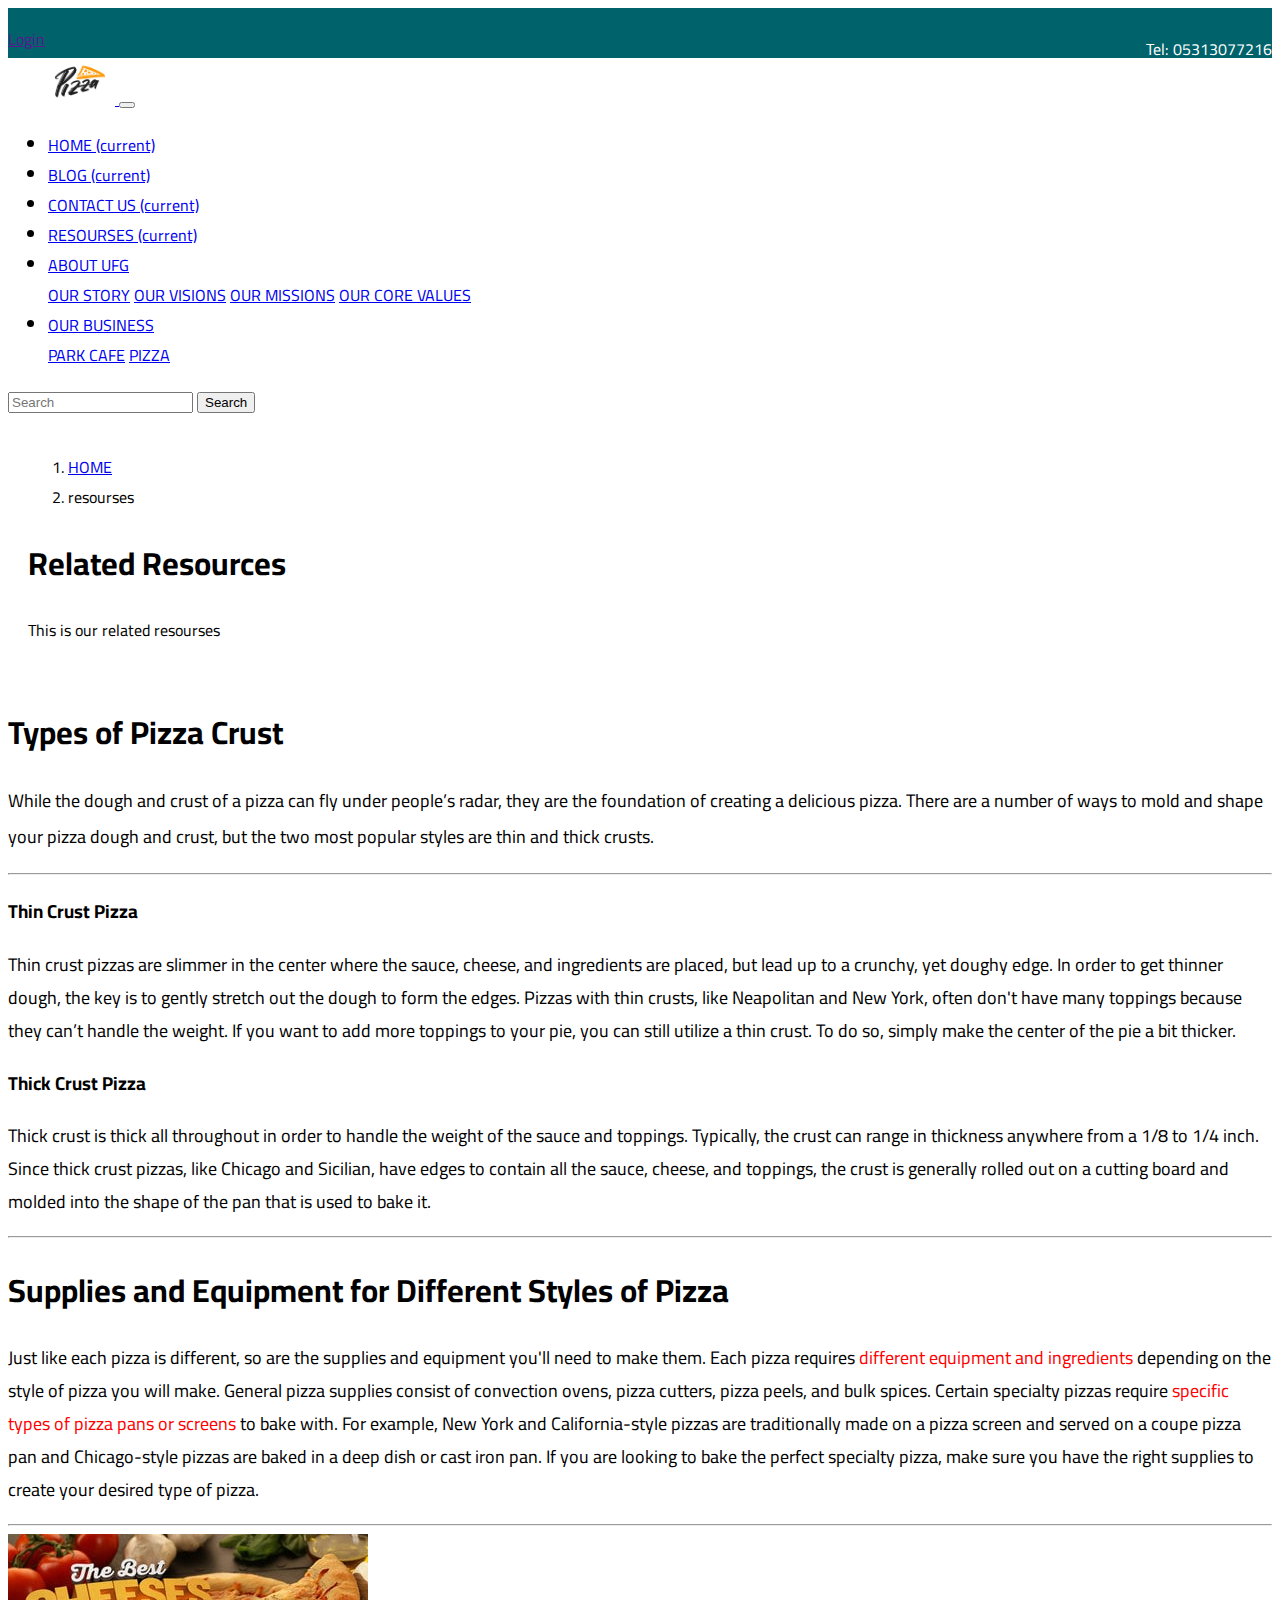
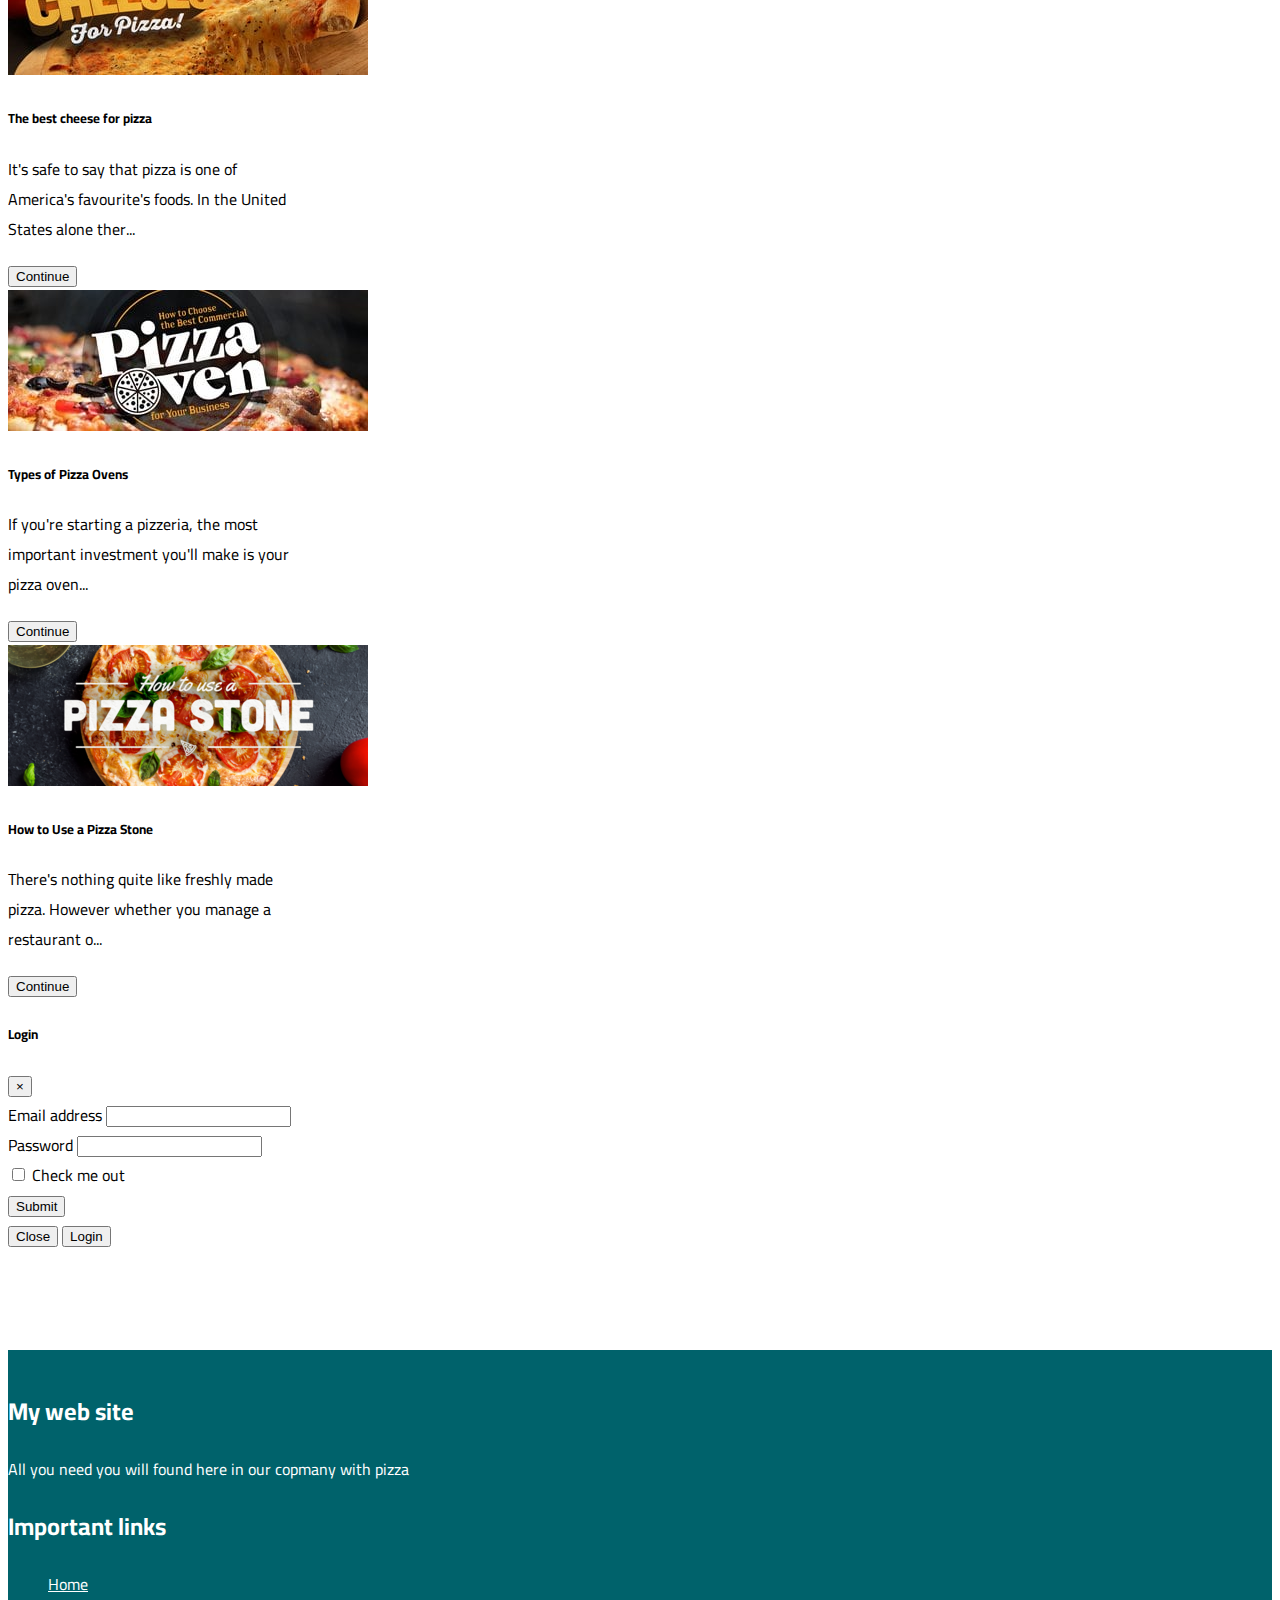
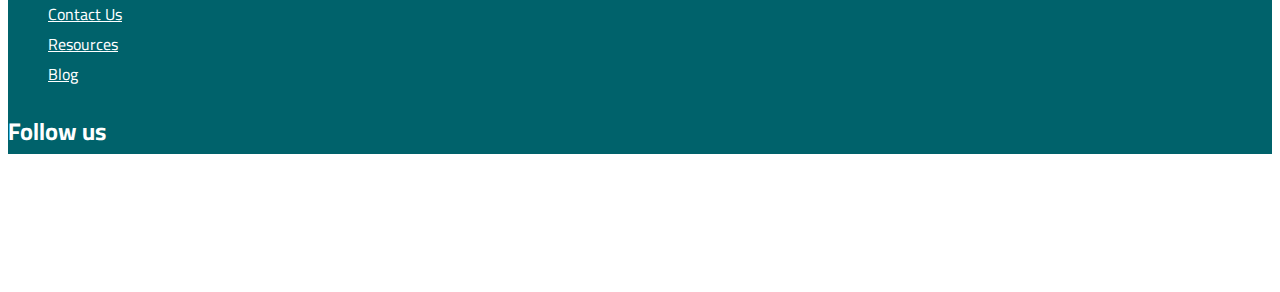
<file: blog_details.html>
<!DOCTYPE html>
<html lang="en">

<head>
  <meta charset="UTF-8">
  <meta http-equiv="X-UA-Compatible" content="IE=edge">
  <meta name="viewport" content="width=device-width, initial-scale=1.0">
  <link rel="stylesheet" href="https://cdnjs.cloudflare.com/ajax/libs/font-awesome/6.2.1/css/all.min.css"
    integrity="sha512-MV7K8+y+gLIBoVD59lQIYicR65iaqukzvf/nwasF0nqhPay5w/9lJmVM2hMDcnK1OnMGCdVK+iQrJ7lzPJQd1w=="
    crossorigin="anonymous" referrerpolicy="no-referrer" />
  <link rel="stylesheet" href="https://cdn.jsdelivr.net/npm/bootstrap@4.6.2/dist/css/bootstrap.min.css"
    integrity="sha384-xOolHFLEh07PJGoPkLv1IbcEPTNtaed2xpHsD9ESMhqIYd0nLMwNLD69Npy4HI+N" crossorigin="anonymous">
  <link rel="stylesheet" href="css/style.css">
  <title>pizza project</title>
</head>

<body>
  <!-- start header -->
  <div class="header">
    <div class="container">
      <div class="row">
        <div class="col">

          <a href="" class="btn btn-outline-info" data-toggle="modal" data-target="#staticBackdrop">Login</a>

          <a href="">
            <i class="fa-brands fa-facebook ml-2"></i>
            <i class="fa-brands fa-youtube ml-2"></i>
            <i class="fa-brands fa-linkedin-in ml-2"></i>
            <i class="fa-brands fa-twitter ml-2"></i>
          </a>

        </div>
        <div class="col">
          <p style="float: right;">Tel: 05313077216 </p>
        </div>

      </div>
    </div>
  </div>
  <!-- end header -->

  <!-- start navbar -->
  <nav class="navbar navbar-expand-lg navbar-light ">
    <div class="container">
      <a class="navbar-brand" href="#">
        <img src="img/pizza_logo.jpg" style="width: 70px;" alt="">
      </a>
      <button class="navbar-toggler" type="button" data-toggle="collapse" data-target="#navbarSupportedContent"
        aria-controls="navbarSupportedContent" aria-expanded="false" aria-label="Toggle navigation">
        <span class="navbar-toggler-icon"></span>
      </button>

      <div class="collapse navbar-collapse" id="navbarSupportedContent">
        <ul class="navbar-nav mr-auto">
          <li class="nav-item active">
            <a class="nav-link" href="index.html">HOME <span class="sr-only">(current)</span></a>
          </li>
          <li class="nav-item active">
            <a class="nav-link" href="blog.html">BLOG <span class="sr-only">(current)</span></a>
          </li>
          <li class="nav-item active">
            <a class="nav-link" href="contact-us.html">CONTACT US <span class="sr-only">(current)</span></a>
          </li>
          <li class="nav-item active">
            <a class="nav-link" href="blog_details.html">RESOURSES <span class="sr-only">(current)</span></a>
          </li>
          <li class="nav-item dropdown">
            <a class="nav-link dropdown-toggle" href="#" role="button" data-toggle="dropdown" aria-expanded="false">
              ABOUT UFG
            </a>
            <div class="dropdown-menu">
              <a class="dropdown-item" href="#">OUR STORY</a>
              <a class="dropdown-item" href="#">OUR VISIONS</a>
              <a class="dropdown-item" href="#">OUR MISSIONS</a>
              <a class="dropdown-item" href="#">OUR CORE VALUES</a>
            </div>
          </li>
          <li class="nav-item dropdown">
            <a class="nav-link dropdown-toggle" href="#" role="button" data-toggle="dropdown" aria-expanded="false">
              OUR BUSINESS
            </a>
            <div class="dropdown-menu">
              <a class="dropdown-item" href="#">PARK CAFE</a>
              <a class="dropdown-item" href="#">PIZZA</a>
            </div>
          </li>
        </ul>
        <form class="form-inline my-2 my-lg-0">
          <input class="form-control mr-sm-2" type="search" placeholder="Search" aria-label="Search">
          <button class="btn btn-outline-success my-2 my-sm-0" type="submit">Search</button>
        </form>
      </div>
    </div>
  </nav>
  <!-- end navbar -->

  <!-- start page name -->
  <div class="jumbotron jumbotron-fluid">
    <div class="container">
      <nav aria-label="breadcrumb">
        <ol class="breadcrumb">
          <li class="breadcrumb-item"><a href="index.html">HOME</a></li>
          <li class="breadcrumb-item active" aria-current="page">resourses</li>
        </ol>
      </nav>
      <h1 class="display-4">Related Resources</h1>
      <p class="lead">This is our related resourses</p>
    </div>
  </div>
  <!-- end page name -->

  <!-- stat blog -->
  <div class="blog_details m-5">
    <div class="container">
      <div class="card">
        <h1 class=" mt-3 ml-3">Types of Pizza Crust</h1>
        <p class="ml-4" style="line-height: 2; font-size: large;">While the dough and crust of a pizza can fly under
          people’s radar,
          they are the
          foundation of creating a delicious pizza. There are a number of ways to mold and shape your pizza dough and
          crust, but the two most popular styles are thin and thick crusts.
        </p>
        <hr>

        <h3 class="p-2 ml-3">Thin Crust Pizza</h3>
        <p class="ml-4" style="font-size: large;">Thin crust pizzas are slimmer in the center where the sauce, cheese,
          and ingredients
          are placed, but lead up
          to a crunchy, yet doughy edge. In order to get thinner dough, the key is to gently stretch out the dough to
          form the edges. Pizzas with thin crusts, like Neapolitan and New York, often don't have many toppings because
          they can’t handle the weight. If you want to add more toppings to your pie, you can still utilize a thin
          crust. To do so, simply make the center of the pie a bit thicker.</p>
        <h3 class="p-2 ml-3">Thick Crust Pizza</h3>
        <p class="ml-4" style="font-size: large;">Thick crust is thick all throughout in order to handle the weight of
          the sauce and
          toppings. Typically, the crust can range in thickness anywhere from a 1/8 to 1/4 inch. Since thick crust
          pizzas,
          like Chicago and Sicilian, have edges to contain all the sauce, cheese, and toppings, the crust is generally
          rolled out on a cutting board and molded into the shape of the pan that is used to bake it.
        </p>
        <hr>
        <h1 class="ml-3">Supplies and Equipment for Different Styles of Pizza</h1>
        <p class="ml-4" style="font-size: large;">Just like each pizza is different, so are the supplies and equipment
          you'll need to
          make them. Each pizza requires <a style="color: red; text-decoration: none;" href=""> different equipment and
            ingredients</a> depending on
          the style of pizza you will make. General pizza supplies consist of convection ovens, pizza cutters, pizza
          peels, and bulk spices. Certain specialty pizzas require <a style="color: red; text-decoration: none;"
            href="">specific types of pizza pans
            or screens</a> to bake with. For example, New York and California-style pizzas are traditionally made on a
          pizza screen and served on a coupe pizza pan and Chicago-style pizzas are baked in a deep dish or cast iron
          pan.
          If you are looking to bake the perfect specialty pizza, make sure you have the right supplies to create your
          desired type of pizza.</p>
      </div>
    </div>
  </div>
  </div>
  <hr>
  <div class="blog_card">
    <div class="container">
      <div class="row">
        <div class="col-lg-4">
          <div class="card" style="width: 18rem;">
            <img src="img/bolgcard1.jpg" class="card-img-top" alt="...">
            <div class="card-body">
                <h5 class="card-title">The best cheese for pizza</h5>
                <p class="card-text">It's safe to say that pizza is one of America's favourite's foods. In the United States alone ther...</p>
              <button class="btn btn-primary">Continue</button>
              <i class="fa-brands fa-line"></i>
              <i class="fa-solid fa-link mr-1" ></i>

            </div>
          </div>
        </div>
        <div class="col-lg-4">
          <div class="card" style="width: 18rem;">
            <img src="img/blogcard2.jpg" class="card-img-top" alt="...">
            <div class="card-body">
                <h5 class="card-title">Types of Pizza Ovens</h5>
                <p class="card-text">If you're starting a pizzeria, the most important investment you'll make is your pizza oven...</p>
              <button class="btn btn-primary">Continue</button>
              <i class="fa-brands fa-line"></i>
              <i class="fa-solid fa-link mr-1" ></i>

            </div>
          </div>
        </div>
        <div class="col-lg-4">
          <div class="card" style="width: 18rem;">
            <img src="img/blogcard3.jpg" class="card-img-top" alt="...">
            <div class="card-body">
                <h5 class="card-title">How to Use a Pizza Stone</h5>
                <p class="card-text">There's nothing quite like freshly made pizza. However whether you manage a restaurant o...</p>
              <button class="btn btn-primary">Continue</button>
              <i class="fa-brands fa-line"></i>
              <i class="fa-solid fa-link mr-1" ></i>

            </div>
          </div>
        </div>
      </div>
    </div>
  </div>
  <!-- end blog -->






  <!-- Modal -->
  <div class="modal fade" id="staticBackdrop" data-backdrop="static" data-keyboard="false" tabindex="-1"
    aria-labelledby="staticBackdropLabel" aria-hidden="true">
    <div class="modal-dialog">
      <div class="modal-content">
        <div class="modal-header">
          <h5 class="modal-title" id="staticBackdropLabel">Login</h5>
          <button type="button" class="close" data-dismiss="modal" aria-label="Close">
            <span aria-hidden="true">&times;</span>
          </button>
        </div>
        <div class="modal-body">
          <form>
            <div class="form-group">
              <label for="exampleInputEmail1">Email address</label>
              <input type="email" class="form-control" id="exampleInputEmail1" aria-describedby="emailHelp">
              <small id="emailHelp" class="form-text text-muted"></small>
            </div>
            <div class="form-group">
              <label for="exampleInputPassword1">Password</label>
              <input type="password" class="form-control" id="exampleInputPassword1">
            </div>
            <div class="form-group form-check">
              <input type="checkbox" class="form-check-input" id="exampleCheck1">
              <label class="form-check-label" for="exampleCheck1">Check me out</label>
            </div>
            <button type="submit" class="btn btn-primary">Submit</button>
          </form>
        </div>
        <div class="modal-footer">
          <button type="button" class="btn btn-secondary" data-dismiss="modal">Close</button>
          <button type="button" class="btn btn-primary">Login</button>
        </div>
      </div>
    </div>
  </div>

  <!-- start footer -->
  <footer class="text-center">
    <div class="container">
      <div class="row">
        <div class="col-lg-4">
          <h2>My web site</h2>
          <p>All you need you will found here in our copmany with pizza</p>

        </div>
        <div class="col-lg-4">
          <h2>Important links</h2>
          <ul>
            <li><a href="index.html">Home</a></li>
            <li><a href="contact-us.html">Contact Us</a></li>
            <li><a href="blog_details.html">Resources</a></li>
            <li><a href="blog.html">Blog</a></li>
          </ul>
        </div>
        <div class="col-lg-4">
          <h2>Follow us</h2>
          <ul>
            <li><a href=""><i class="fa-brands fa-facebook ml-2"></i></a></li>
            <li><a href=""><i class="fa-brands fa-youtube ml-2"></i></a></li>
            <li><a href=""><i class="fa-brands fa-linkedin-in ml-2"></i></a></li>
            <li><a href=""><i class="fa-brands fa-twitter ml-2"></i></a></li>



          </ul>
        </div>
      </div>
    </div>
  </footer>
  <div class="footer1 bg-dark text-center fa-1x" style="padding-top: 10px;">
    <div class="container">
      <div class="row">
        <div class="col">
          <a style="text-decoration: none;" href="">
            <p style="color: white;">© bodoolf 2022</p>
          </a>
          <a style="text-decoration: none;" href="">
            <p style="color: white;">All rights reserved</p>
          </a>
        </div>
      </div>
    </div>
  </div>
  <!-- end footer -->


  <!--Start of Tawk.to Script-->
  <script type="text/javascript">
    var Tawk_API = Tawk_API || {}, Tawk_LoadStart = new Date();
    (function () {
      var s1 = document.createElement("script"), s0 = document.getElementsByTagName("script")[0];
      s1.async = true;
      s1.src = 'https://embed.tawk.to/63a6f4da474251287909e501/1gl22ou1u';
      s1.charset = 'UTF-8';
      s1.setAttribute('crossorigin', '*');
      s0.parentNode.insertBefore(s1, s0);
    })();
  </script>
  <!--End of Tawk.to Script-->
  <script src="https://cdn.jsdelivr.net/npm/jquery@3.5.1/dist/jquery.slim.min.js"
    integrity="sha384-DfXdz2htPH0lsSSs5nCTpuj/zy4C+OGpamoFVy38MVBnE+IbbVYUew+OrCXaRkfj"
    crossorigin="anonymous"></script>
  <script src="https://cdn.jsdelivr.net/npm/popper.js@1.16.1/dist/umd/popper.min.js"
    integrity="sha384-9/reFTGAW83EW2RDu2S0VKaIzap3H66lZH81PoYlFhbGU+6BZp6G7niu735Sk7lN"
    crossorigin="anonymous"></script>
  <script src="https://cdn.jsdelivr.net/npm/bootstrap@4.6.2/dist/js/bootstrap.min.js"
    integrity="sha384-+sLIOodYLS7CIrQpBjl+C7nPvqq+FbNUBDunl/OZv93DB7Ln/533i8e/mZXLi/P+"
    crossorigin="anonymous"></script>
</body>

</html>
</file>
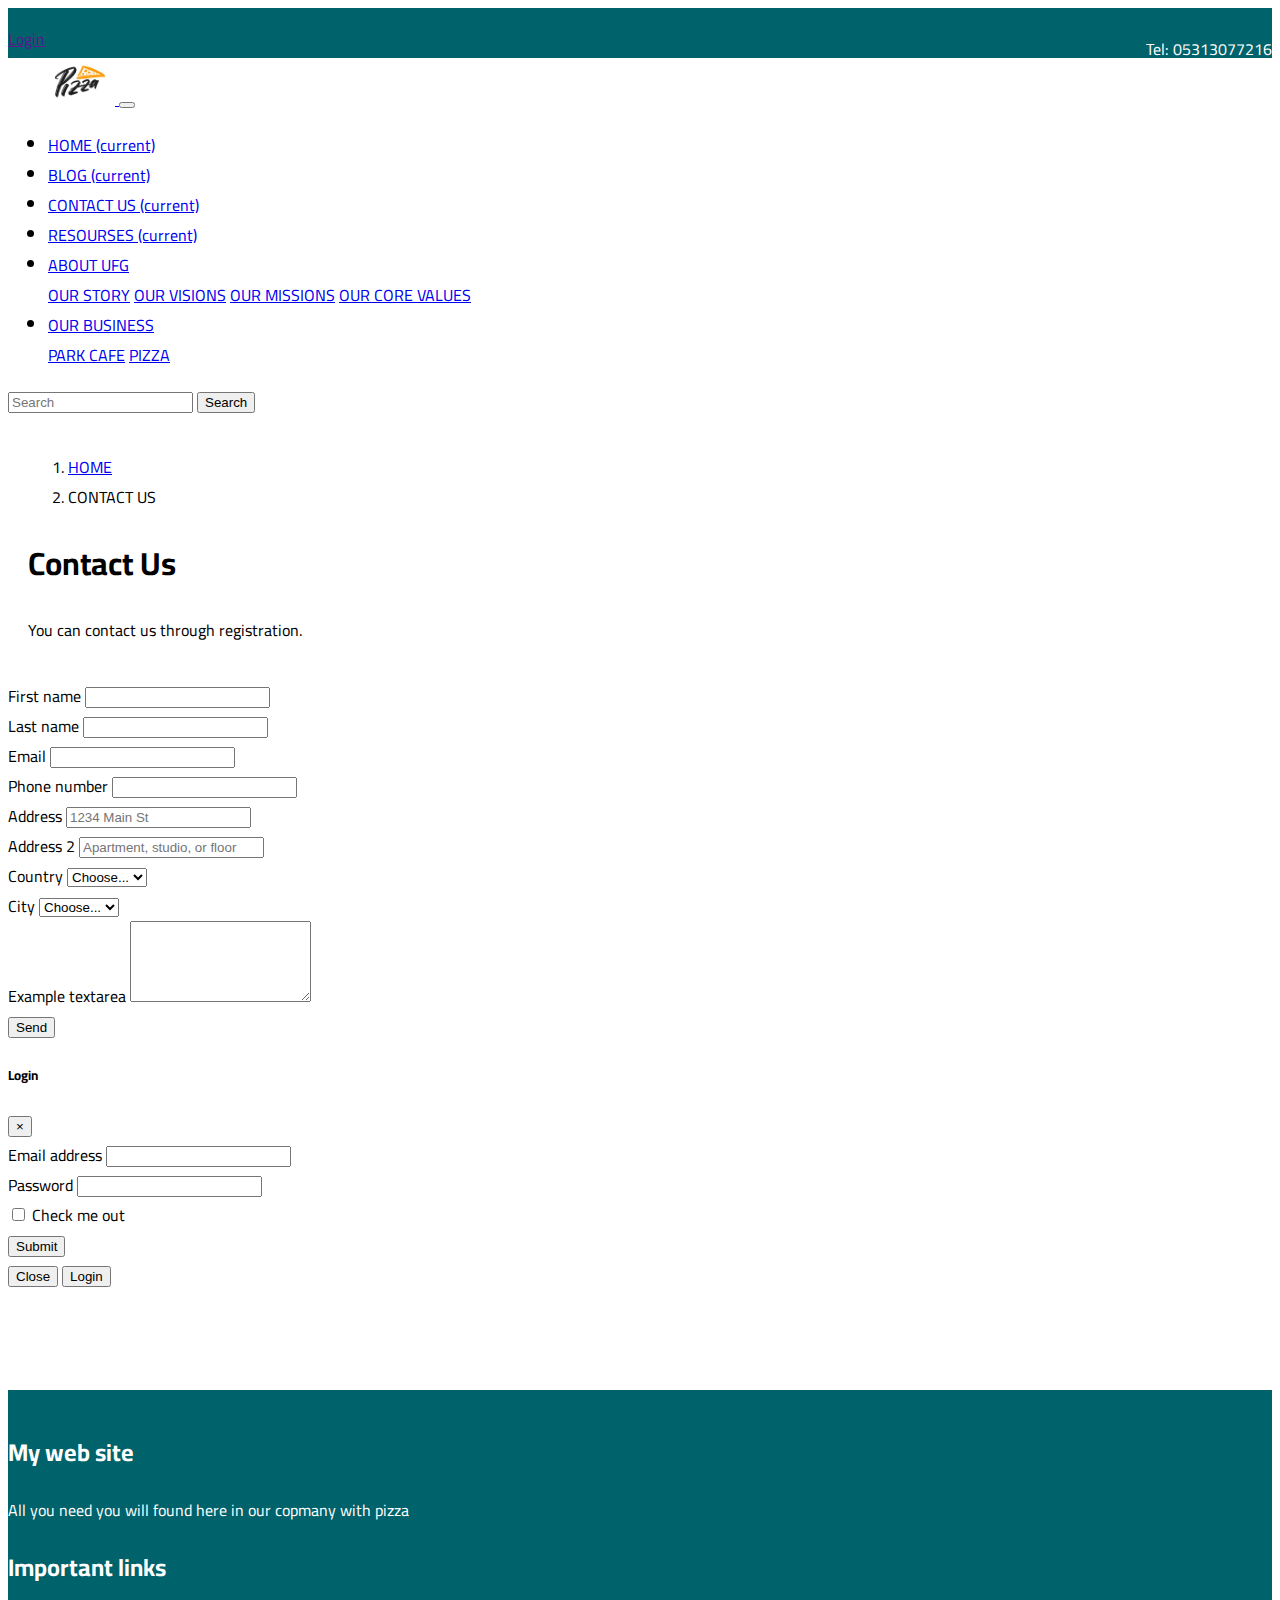
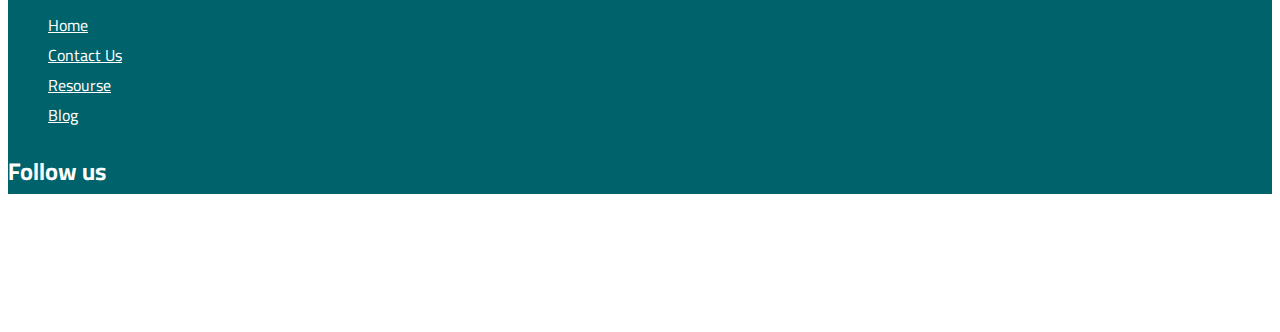
<file: contact-us.html>
<!DOCTYPE html>
<html lang="en">

<head>
  <meta charset="UTF-8">
  <meta http-equiv="X-UA-Compatible" content="IE=edge">
  <meta name="viewport" content="width=device-width, initial-scale=1.0">
  <link rel="stylesheet" href="https://cdnjs.cloudflare.com/ajax/libs/font-awesome/6.2.1/css/all.min.css"
    integrity="sha512-MV7K8+y+gLIBoVD59lQIYicR65iaqukzvf/nwasF0nqhPay5w/9lJmVM2hMDcnK1OnMGCdVK+iQrJ7lzPJQd1w=="
    crossorigin="anonymous" referrerpolicy="no-referrer" />
  <link rel="stylesheet" href="https://cdn.jsdelivr.net/npm/bootstrap@4.6.2/dist/css/bootstrap.min.css"
    integrity="sha384-xOolHFLEh07PJGoPkLv1IbcEPTNtaed2xpHsD9ESMhqIYd0nLMwNLD69Npy4HI+N" crossorigin="anonymous">
  <link rel="stylesheet" href="css/style.css">
  <title>pizza project</title>
</head>

<body>

  <!-- start header -->
  <div class="header">
    <div class="container">
      <div class="row">
        <div class="col">

          <a href="" class="btn btn-outline-info" data-toggle="modal" data-target="#staticBackdrop">Login</a>

          <a href="">
            <i class="fa-brands fa-facebook ml-2"></i>
            <i class="fa-brands fa-youtube ml-2"></i>
            <i class="fa-brands fa-linkedin-in ml-2"></i>
            <i class="fa-brands fa-twitter ml-2"></i>
          </a>

        </div>
        <div class="col">
          <p style="float: right;">Tel: 05313077216 </p>
        </div>

      </div>
    </div>
  </div>
  <!-- end header -->

  <!-- start navbar -->
  <nav class="navbar navbar-expand-lg navbar-light ">
    <div class="container">
      <a class="navbar-brand" href="#">
        <img src="img/pizza_logo.jpg" style="width: 70px;" alt="">
      </a>
      <button class="navbar-toggler" type="button" data-toggle="collapse" data-target="#navbarSupportedContent"
        aria-controls="navbarSupportedContent" aria-expanded="false" aria-label="Toggle navigation">
        <span class="navbar-toggler-icon"></span>
      </button>

      <div class="collapse navbar-collapse" id="navbarSupportedContent">
        <ul class="navbar-nav mr-auto">
          <li class="nav-item active">
            <a class="nav-link" href="index.html">HOME <span class="sr-only">(current)</span></a>
          </li>
          <li class="nav-item active">
            <a class="nav-link" href="blog.html">BLOG <span class="sr-only">(current)</span></a>
          </li>
          <li class="nav-item active">
            <a class="nav-link" href="contact-us.html">CONTACT US <span class="sr-only">(current)</span></a>
          </li>
          <li class="nav-item active">
            <a class="nav-link" href="blog_details.html">RESOURSES <span class="sr-only">(current)</span></a>
          </li>
          <li class="nav-item dropdown">
            <a class="nav-link dropdown-toggle" href="#" role="button" data-toggle="dropdown" aria-expanded="false">
              ABOUT UFG
            </a>
            <div class="dropdown-menu">
              <a class="dropdown-item" href="#">OUR STORY</a>
              <a class="dropdown-item" href="#">OUR VISIONS</a>
              <a class="dropdown-item" href="#">OUR MISSIONS</a>
              <a class="dropdown-item" href="#">OUR CORE VALUES</a>
            </div>
          </li>
          <li class="nav-item dropdown">
            <a class="nav-link dropdown-toggle" href="#" role="button" data-toggle="dropdown" aria-expanded="false">
              OUR BUSINESS
            </a>
            <div class="dropdown-menu">
              <a class="dropdown-item" href="#">PARK CAFE</a>
              <a class="dropdown-item" href="#">PIZZA</a>
            </div>
          </li>
        </ul>
        <form class="form-inline my-2 my-lg-0">
          <input class="form-control mr-sm-2" type="search" placeholder="Search" aria-label="Search">
          <button class="btn btn-outline-success my-2 my-sm-0" type="submit">Search</button>
        </form>
      </div>
    </div>
  </nav>
  <!-- end navbar -->

  <!-- start page name -->
  <div class="jumbotron jumbotron-fluid">
    <div class="container">
      <nav aria-label="breadcrumb">
        <ol class="breadcrumb">
          <li class="breadcrumb-item"><a href="index.html">HOME</a></li>
          <li class="breadcrumb-item active" aria-current="page">CONTACT US</li>
        </ol>
      </nav>
      <h1 class="display-4">Contact Us</h1>
      <p class="lead">You can contact us through registration.</p>
    </div>
  </div>
  <!-- end page name -->

  <!-- start contact -->
  <div class="contact">
    <div class="container">
      <div class="row">
        <div class="col-sm">

          <div class="card">

            <div class="card-body">
              <form>
                <div class="form-row">
                  <div class="form-group col-md-6">
                    <label for="inputEmail4">First name</label>
                    <input type="email" class="form-control" id="inputEmail4">
                  </div>
                  <div class="form-group col-md-6">
                    <label for="inputPassword4">Last name</label>
                    <input type="text" class="form-control" id="inputPassword4">
                  </div>
                </div>
                <div class="form-row">
                  <div class="form-group col-md-6">
                    <label for="inputEmail4">Email</label>
                    <input type="email" class="form-control" id="inputEmail4">
                  </div>
                  <div class="form-group col-md-6">
                    <label for="inputPassword4">Phone number</label>
                    <input type="number" class="form-control" id="inputPassword4">
                  </div>
                </div>
                <div class="form-group">
                  <label for="inputAddress">Address</label>
                  <input type="text" class="form-control" id="inputAddress" placeholder="1234 Main St">
                </div>
                <div class="form-group">
                  <label for="inputAddress2">Address 2</label>
                  <input type="text" class="form-control" id="inputAddress2" placeholder="Apartment, studio, or floor">
                </div>
                <div class="form-group col-md-6">
                  <label for="inputState">Country</label>
                  <select id="inputState" class="form-control">
                    <option selected>Choose...</option>
                    <option>Egypt</option>
                    <option>Turkey</option>
                    <option>USA</option>
                    <option>algeria</option>
                    <option>Syria</option>
                  </select>
                </div>
                <div class="form-group col-md-6">
                  <label for="inputState">City</label>
                  <select id="inputState" class="form-control">
                    <option selected>Choose...</option>
                    <option>cairo</option>
                    <option>istanbul</option>
                    <option>canada</option>
                    <option>algeria</option>
                    <option>sham</option>
                  </select>
                </div>

            </div>
            <div class="form-group ml-4 mr-4">
              <label for="exampleFormControlTextarea1">Example textarea</label>
              <textarea class="form-control" id="exampleFormControlTextarea1" rows="5"></textarea>
            </div>
            <button type="submit" class="btn btn-primary">Send</button>
            </form>
          </div>



        </div>
      </div>
    </div>
  </div>

  <!-- end contact -->


















  <!-- Modal -->
  <div class="modal fade" id="staticBackdrop" data-backdrop="static" data-keyboard="false" tabindex="-1"
    aria-labelledby="staticBackdropLabel" aria-hidden="true">
    <div class="modal-dialog">
      <div class="modal-content">
        <div class="modal-header">
          <h5 class="modal-title" id="staticBackdropLabel">Login</h5>
          <button type="button" class="close" data-dismiss="modal" aria-label="Close">
            <span aria-hidden="true">&times;</span>
          </button>
        </div>
        <div class="modal-body">
          <form>
            <div class="form-group">
              <label for="exampleInputEmail1">Email address</label>
              <input type="email" class="form-control" id="exampleInputEmail1" aria-describedby="emailHelp">
              <small id="emailHelp" class="form-text text-muted"></small>
            </div>
            <div class="form-group">
              <label for="exampleInputPassword1">Password</label>
              <input type="password" class="form-control" id="exampleInputPassword1">
            </div>
            <div class="form-group form-check">
              <input type="checkbox" class="form-check-input" id="exampleCheck1">
              <label class="form-check-label" for="exampleCheck1">Check me out</label>
            </div>
            <button type="submit" class="btn btn-primary">Submit</button>
          </form>
        </div>
        <div class="modal-footer">
          <button type="button" class="btn btn-secondary" data-dismiss="modal">Close</button>
          <button type="button" class="btn btn-primary">Login</button>
        </div>
      </div>
    </div>
  </div>

  <!-- start footer -->
  <footer class="text-center">
    <div class="container">
      <div class="row">
        <div class="col-lg-4">
          <h2>My web site</h2>
          <p>All you need you will found here in our copmany with pizza</p>

        </div>
        <div class="col-lg-4">
          <h2>Important links</h2>
          <ul>
            <li><a href="index.html">Home</a></li>
            <li><a href="contact-us.html">Contact Us</a></li>
            <li><a href="blog_details.html">Resourse</a></li>
            <li><a href="blog.html">Blog</a></li>
          </ul>
        </div>
        <div class="col-lg-4">
          <h2>Follow us</h2>
          <ul>
            <li><a href=""><i class="fa-brands fa-facebook ml-2"></i></a></li>
            <li><a href=""><i class="fa-brands fa-youtube ml-2"></i></a></li>
            <li><a href=""><i class="fa-brands fa-linkedin-in ml-2"></i></a></li>
            <li><a href=""><i class="fa-brands fa-twitter ml-2"></i></a></li>



          </ul>
        </div>
      </div>
    </div>
  </footer>
  <div class="footer1 bg-dark text-center fa-1x" style="padding-top: 10px;">
    <div class="container">
      <div class="row">
        <div class="col">
          <a style="text-decoration: none;" href="">
            <p style="color: white;">© bodoolf 2022</p>
          </a>
          <a style="text-decoration: none;" href="">
            <p style="color: white;">All rights reserved</p>
          </a>
        </div>
      </div>
    </div>
  </div>
  <!-- end footer -->


  <!--Start of Tawk.to Script-->
  <script type="text/javascript">
    var Tawk_API = Tawk_API || {}, Tawk_LoadStart = new Date();
    (function () {
      var s1 = document.createElement("script"), s0 = document.getElementsByTagName("script")[0];
      s1.async = true;
      s1.src = 'https://embed.tawk.to/63a6f4da474251287909e501/1gl22ou1u';
      s1.charset = 'UTF-8';
      s1.setAttribute('crossorigin', '*');
      s0.parentNode.insertBefore(s1, s0);
    })();
  </script>
  <!--End of Tawk.to Script-->
  <script src="https://cdn.jsdelivr.net/npm/jquery@3.5.1/dist/jquery.slim.min.js"
    integrity="sha384-DfXdz2htPH0lsSSs5nCTpuj/zy4C+OGpamoFVy38MVBnE+IbbVYUew+OrCXaRkfj"
    crossorigin="anonymous"></script>
  <script src="https://cdn.jsdelivr.net/npm/popper.js@1.16.1/dist/umd/popper.min.js"
    integrity="sha384-9/reFTGAW83EW2RDu2S0VKaIzap3H66lZH81PoYlFhbGU+6BZp6G7niu735Sk7lN"
    crossorigin="anonymous"></script>
  <script src="https://cdn.jsdelivr.net/npm/bootstrap@4.6.2/dist/js/bootstrap.min.js"
    integrity="sha384-+sLIOodYLS7CIrQpBjl+C7nPvqq+FbNUBDunl/OZv93DB7Ln/533i8e/mZXLi/P+"
    crossorigin="anonymous"></script>
</body>

</html>
</file>
<file: css/style.css>
@import url('https://fonts.googleapis.com/css2?family=Alegreya+Sans:ital,wght@1,100&family=Alegreya:ital@0;1&family=Cairo&family=Rubik+Bubbles&display=swap');

body{
    font-family: 'Cairo', sans-serif;
}

/* start header*/

.header{
    background-color: #00626B;
    color: white;
    height: 50px;
    line-height: 50px;
}
.header a{
    margin-top: 6px;
    float: left;
}
.header i{
    float: left;
    line-height: 2.5;
    color: white;
}
.header i:hover{
    color: brown;
}


.header p:hover{
    color: rgb(230, 48, 48);
    
}
/* end header*/

/* start slider*/

.overlay{
    height: 100%;
    width:100%;
    background-color: rgba(0, 0, 0, 0.543);
    position: absolute;
    z-index: 1;
}
.carousel-indicators li{
    height: 5px;
}

/* end slider*/


/* start features*/


.features i {
    width: 70px;
   height: 70px;
   background-color: brown;
   line-height: 70px;
   color: white;
   font-size: 30px;
   margin-top: 15px;
}
.features h1{
margin-top: 50px;
}

.features h3{
    font-size: 30px;
    margin-top: 15px;
}
.features p{
    line-height: 1.8;
}

/* end features*/

/*start content*/
.content{
    margin-top: 50px;
    background-image: url(../img/bc.pizza.jpg);
    background-repeat: no-repeat;
    background-size: cover;
    padding: 15px;
    border-bottom: 3px solid brown;
    line-height: 2;
}
.content img{
    transition-duration: 2s;
}
.content img:hover{
    transform: scale(1.1);

}

/*end content*/

/*start statistic*/
.statistic{
    margin-top: 100px;
    width: 100%;
    height: 750px;
    background-image: url(../img/ps.jpg);
    background-repeat: no-repeat;
    background-size: cover;
    background-attachment: fixed;
}
.statistic .overlay{
    padding-top: 200px;
    background-color: rgba(128, 128, 128, 0.084);
    color: white;
    
}
.statistic h1:hover{
    color: brown;
    cursor:context-menu;
}
.statistic p:hover{
    color: brown;
    cursor: context-menu;
}

/*end statistic*/

/*start footer*/
footer{
    margin-top: 100px;
    padding-top: 20px;
    background-color:#00626B;
    
}
footer a{
    color: white;

}
footer a:hover{
    color: black;
    text-decoration: none;

}
footer p{
    color: white;
}
footer h2{
    color:white;
}
footer ul li{
    list-style: none;
}

/*end footer*/

/*start blogs*/
.jumbotron{
    padding: 20px;
    display: flex;
    justify-content: space-between;

}
.jumbotron .blog_info{
    flex: 2;
}
.jumbotron .blog_img{
    flex: 1;

}

/*end blogs*/

 .blog_details{
    text-justify: auto;
 }
 .blog_card a:hover{
    color: red;
 }
 .blog_card i{
    float: right;
    font-size: 25px;
    line-height: 1.2;
    cursor: pointer;
 }
 .blog_card i:hover{
    color: cadetblue;

 }
</file>
